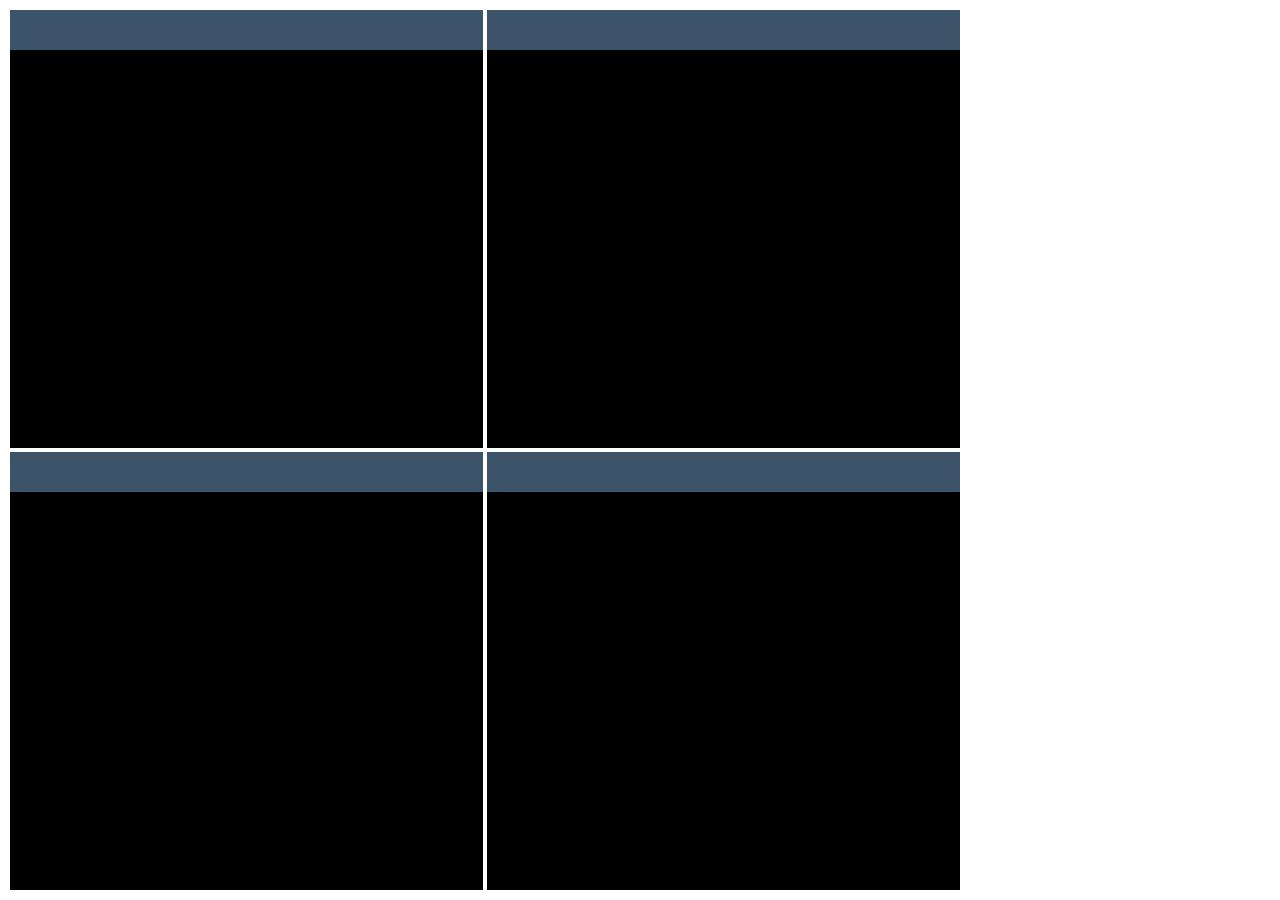
<file: web_demo_platform/index.html>
<!DOCTYPE html>
<html>
<head>
  <title>webrtc</title>
  <meta charset="utf-8">

  <link href="js/layui/css/layui.css" rel="stylesheet">
  <link href="index.css" rel="stylesheet">
  <script>
    let ZQLGLOBAL = {
      token:'',
      accessKey:'672439f1c3806207f0540f2d', // 修改成你自己的
      accessSecret:'62960c23-fe35-4449-8780-719ab3c7b9de',// 修改成你自己的
      serverIp: '192.168.1.88' ,// 修改成你自己的
      getDevices: `:9192/ks/proxy/device`,
      getSources: `:9192/ks/proxy/source`,
      subscribe: `:9192/stream/live/subscribe`,
      detect: `:9192/stream/attr`,
      sysArgs: `:9192/ks/proxy/system/args`,
      getToken:':9192/ks/proxy/user/token',
      resultTopic: 'ks/proxy/result/+',
      srs_server: 1935,
      srs_http_api: 1985,
      srs_http_server: 8080,
      websocket: 8083,
      detectSrsTimer:null
    }

    let ZQL_videosInfos = { 0: null, 1: null, 2: null, 3: null };
    let ZQL_playingSource = {
      0: null, 1: null, 2: null, 3: null,
      videoNum: 4,
      curposition: -1
    }
    let ZQL_sources = {};
  </script>
  <script type="text/javascript" src="js/crypto-js.js"></script>
  <script type="text/javascript" src="js/jquery-1.10.2.min.js"></script>
  <script type="text/javascript" src="js/jswebrtc.min.js"></script>
  <script type="text/javascript" src="js/mpegts.js"></script>
  <script type="text/javascript" src="js/mqtt.min.js"></script>
  <script type="text/javascript" src="js/layui/layui.js"></script>
  <script type="text/javascript" src="ZQL_common.js"></script>
</head>


<body>
  <div class="main-container">
    <div id="video-container" class="one-video">
      <div class="video-box">
        <div class="title-container" id="video-title1"></div>
        <video ref="video" muted id="video1" class="video-js" autoplay="autoplay" preload="auto"></video>
        <canvas class="canvas-shuju" id="canvas1"></canvas>
      </div>
    </div>
    <div class="right-container">
      <!-- <div class="btn-container">
        <i class="z-icon-onevideo" id="icon-oneviveo"></i>
        <i class="z-icon-fourvideo" id="icon-fourviveo"></i>
      </div> -->
      <div id="ZQL_source_tree"></div>
    </div>
  </div>

  <script type="text/javascript" src="index.js"></script>
</body>

</html>
</file>
<file: web_demo_platform/js/layui/css/layui.css>
blockquote,body,button,dd,div,dl,dt,form,h1,h2,h3,h4,h5,h6,input,li,ol,p,pre,td,textarea,th,ul{margin:0;padding:0;-webkit-tap-highlight-color:rgba(0,0,0,0)}a:active,a:hover{outline:0}img{display:inline-block;border:none;vertical-align:middle}li{list-style:none}table{border-collapse:collapse;border-spacing:0}h1,h2,h3,h4{font-weight:700}h5,h6{font-weight:500;font-size:100%}button,input,select,textarea{font-size:100%}button,input,optgroup,option,select,textarea{font-family:inherit;font-size:inherit;font-style:inherit;font-weight:inherit;outline:0}pre{white-space:pre-wrap;white-space:-moz-pre-wrap;white-space:-pre-wrap;white-space:-o-pre-wrap;word-wrap:break-word}body{line-height:1.6;color:#333;color:rgba(0,0,0,.85);font:14px Helvetica Neue,Helvetica,PingFang SC,Tahoma,Arial,sans-serif}hr{height:0;line-height:0;margin:10px 0;padding:0;border:none;border-bottom:1px solid #eee;clear:both;overflow:hidden;background:0 0}a{color:#333;text-decoration:none}a:hover{color:#777}a cite{font-style:normal;*cursor:pointer}.layui-border-box,.layui-border-box *{box-sizing:border-box}.layui-box,.layui-box *{box-sizing:content-box}.layui-clear{clear:both;*zoom:1}.layui-clear:after{content:'\20';clear:both;*zoom:1;display:block;height:0}.layui-clear-space{word-spacing:-5px}.layui-inline{position:relative;display:inline-block;*display:inline;*zoom:1;vertical-align:middle}.layui-edge{position:relative;display:inline-block;vertical-align:middle;width:0;height:0;border-width:6px;border-style:dashed;border-color:transparent;overflow:hidden}.layui-edge-top{top:-4px;border-bottom-color:#999;border-bottom-style:solid}.layui-edge-right{border-left-color:#999;border-left-style:solid}.layui-edge-bottom{top:2px;border-top-color:#999;border-top-style:solid}.layui-edge-left{border-right-color:#999;border-right-style:solid}.layui-elip{text-overflow:ellipsis;overflow:hidden;white-space:nowrap}.layui-disabled,.layui-icon,.layui-unselect{-moz-user-select:none;-webkit-user-select:none;-ms-user-select:none}.layui-disabled,.layui-disabled:hover{color:#d2d2d2!important;cursor:not-allowed!important}.layui-circle{border-radius:100%}.layui-show{display:block!important}.layui-hide{display:none!important}.layui-show-v{visibility:visible!important}.layui-hide-v{visibility:hidden!important}@font-face{font-family:layui-icon;src:url(../font/iconfont.eot?v=282);src:url(../font/iconfont.eot?v=282#iefix) format('embedded-opentype'),url(../font/iconfont.woff2?v=282) format('woff2'),url(../font/iconfont.woff?v=282) format('woff'),url(../font/iconfont.ttf?v=282) format('truetype'),url(../font/iconfont.svg?v=282#layui-icon) format('svg')}.layui-icon{font-family:layui-icon!important;font-size:16px;font-style:normal;-webkit-font-smoothing:antialiased;-moz-osx-font-smoothing:grayscale}.layui-icon-leaf:before{content:"\e701"}.layui-icon-folder:before{content:"\eabe"}.layui-icon-folder-open:before{content:"\eac1"}.layui-icon-gitee:before{content:"\e69b"}.layui-icon-github:before{content:"\e6a7"}.layui-icon-disabled:before{content:"\e6cc"}.layui-icon-moon:before{content:"\e6c2"}.layui-icon-error:before{content:"\e693"}.layui-icon-success:before{content:"\e697"}.layui-icon-question:before{content:"\e699"}.layui-icon-lock:before{content:"\e69a"}.layui-icon-eye:before{content:"\e695"}.layui-icon-eye-invisible:before{content:"\e696"}.layui-icon-backspace:before{content:"\e694"}.layui-icon-tips-fill:before{content:"\eb2e"}.layui-icon-test:before{content:"\e692"}.layui-icon-clear:before{content:"\e788"}.layui-icon-heart-fill:before{content:"\e68f"}.layui-icon-light:before{content:"\e748"}.layui-icon-music:before{content:"\e690"}.layui-icon-time:before{content:"\e68d"}.layui-icon-ie:before{content:"\e7bb"}.layui-icon-firefox:before{content:"\e686"}.layui-icon-at:before{content:"\e687"}.layui-icon-bluetooth:before{content:"\e689"}.layui-icon-chrome:before{content:"\e68a"}.layui-icon-edge:before{content:"\e68b"}.layui-icon-heart:before{content:"\e68c"}.layui-icon-key:before{content:"\e683"}.layui-icon-android:before{content:"\e684"}.layui-icon-mike:before{content:"\e6dc"}.layui-icon-mute:before{content:"\e685"}.layui-icon-gift:before{content:"\e627"}.layui-icon-windows:before{content:"\e67f"}.layui-icon-ios:before{content:"\e680"}.layui-icon-logout:before{content:"\e682"}.layui-icon-wifi:before{content:"\e7e0"}.layui-icon-rss:before{content:"\e808"}.layui-icon-email:before{content:"\e618"}.layui-icon-reduce-circle:before{content:"\e616"}.layui-icon-transfer:before{content:"\e691"}.layui-icon-service:before{content:"\e626"}.layui-icon-addition:before{content:"\e624"}.layui-icon-subtraction:before{content:"\e67e"}.layui-icon-slider:before{content:"\e714"}.layui-icon-print:before{content:"\e66d"}.layui-icon-export:before{content:"\e67d"}.layui-icon-cols:before{content:"\e610"}.layui-icon-screen-full:before{content:"\e622"}.layui-icon-screen-restore:before{content:"\e758"}.layui-icon-rate-half:before{content:"\e6c9"}.layui-icon-rate-solid:before{content:"\e67a"}.layui-icon-rate:before{content:"\e67b"}.layui-icon-cellphone:before{content:"\e678"}.layui-icon-vercode:before{content:"\e679"}.layui-icon-login-weibo:before{content:"\e675"}.layui-icon-login-qq:before{content:"\e676"}.layui-icon-login-wechat:before{content:"\e677"}.layui-icon-username:before{content:"\e66f"}.layui-icon-password:before{content:"\e673"}.layui-icon-refresh-3:before{content:"\e9aa"}.layui-icon-auz:before{content:"\e672"}.layui-icon-shrink-right:before{content:"\e668"}.layui-icon-spread-left:before{content:"\e66b"}.layui-icon-snowflake:before{content:"\e6b1"}.layui-icon-tips:before{content:"\e702"}.layui-icon-note:before{content:"\e66e"}.layui-icon-senior:before{content:"\e674"}.layui-icon-refresh-1:before{content:"\e666"}.layui-icon-refresh:before{content:"\e669"}.layui-icon-flag:before{content:"\e66c"}.layui-icon-theme:before{content:"\e66a"}.layui-icon-notice:before{content:"\e667"}.layui-icon-console:before{content:"\e665"}.layui-icon-website:before{content:"\e7ae"}.layui-icon-face-surprised:before{content:"\e664"}.layui-icon-set:before{content:"\e716"}.layui-icon-template:before{content:"\e663"}.layui-icon-app:before{content:"\e653"}.layui-icon-template-1:before{content:"\e656"}.layui-icon-home:before{content:"\e68e"}.layui-icon-female:before{content:"\e661"}.layui-icon-male:before{content:"\e662"}.layui-icon-tread:before{content:"\e6c5"}.layui-icon-praise:before{content:"\e6c6"}.layui-icon-rmb:before{content:"\e65e"}.layui-icon-more:before{content:"\e65f"}.layui-icon-camera:before{content:"\e660"}.layui-icon-cart-simple:before{content:"\e698"}.layui-icon-face-cry:before{content:"\e69c"}.layui-icon-face-smile:before{content:"\e6af"}.layui-icon-survey:before{content:"\e6b2"}.layui-icon-read:before{content:"\e705"}.layui-icon-location:before{content:"\e715"}.layui-icon-dollar:before{content:"\e659"}.layui-icon-diamond:before{content:"\e735"}.layui-icon-return:before{content:"\e65c"}.layui-icon-camera-fill:before{content:"\e65d"}.layui-icon-fire:before{content:"\e756"}.layui-icon-more-vertical:before{content:"\e671"}.layui-icon-cart:before{content:"\e657"}.layui-icon-star-fill:before{content:"\e658"}.layui-icon-prev:before{content:"\e65a"}.layui-icon-next:before{content:"\e65b"}.layui-icon-upload:before{content:"\e67c"}.layui-icon-upload-drag:before{content:"\e681"}.layui-icon-user:before{content:"\e770"}.layui-icon-file-b:before{content:"\e655"}.layui-icon-component:before{content:"\e857"}.layui-icon-find-fill:before{content:"\e670"}.layui-icon-loading:before{content:"\e63d"}.layui-icon-loading-1:before{content:"\e63e"}.layui-icon-add-1:before{content:"\e654"}.layui-icon-pause:before{content:"\e651"}.layui-icon-play:before{content:"\e652"}.layui-icon-video:before{content:"\e6ed"}.layui-icon-headset:before{content:"\e6fc"}.layui-icon-voice:before{content:"\e688"}.layui-icon-speaker:before{content:"\e645"}.layui-icon-fonts-del:before{content:"\e64f"}.layui-icon-fonts-html:before{content:"\e64b"}.layui-icon-fonts-code:before{content:"\e64e"}.layui-icon-fonts-strong:before{content:"\e62b"}.layui-icon-unlink:before{content:"\e64d"}.layui-icon-picture:before{content:"\e64a"}.layui-icon-link:before{content:"\e64c"}.layui-icon-face-smile-b:before{content:"\e650"}.layui-icon-align-center:before{content:"\e647"}.layui-icon-align-right:before{content:"\e648"}.layui-icon-align-left:before{content:"\e649"}.layui-icon-fonts-u:before{content:"\e646"}.layui-icon-fonts-i:before{content:"\e644"}.layui-icon-tabs:before{content:"\e62a"}.layui-icon-circle:before{content:"\e63f"}.layui-icon-radio:before{content:"\e643"}.layui-icon-share:before{content:"\e641"}.layui-icon-edit:before{content:"\e642"}.layui-icon-delete:before{content:"\e640"}.layui-icon-engine:before{content:"\e628"}.layui-icon-chart-screen:before{content:"\e629"}.layui-icon-chart:before{content:"\e62c"}.layui-icon-table:before{content:"\e62d"}.layui-icon-tree:before{content:"\e62e"}.layui-icon-upload-circle:before{content:"\e62f"}.layui-icon-templeate-1:before{content:"\e630"}.layui-icon-util:before{content:"\e631"}.layui-icon-layouts:before{content:"\e632"}.layui-icon-prev-circle:before{content:"\e633"}.layui-icon-carousel:before{content:"\e634"}.layui-icon-code-circle:before{content:"\e635"}.layui-icon-water:before{content:"\e636"}.layui-icon-date:before{content:"\e637"}.layui-icon-layer:before{content:"\e638"}.layui-icon-fonts-clear:before{content:"\e639"}.layui-icon-dialogue:before{content:"\e63a"}.layui-icon-cellphone-fine:before{content:"\e63b"}.layui-icon-form:before{content:"\e63c"}.layui-icon-file:before{content:"\e621"}.layui-icon-triangle-r:before{content:"\e623"}.layui-icon-triangle-d:before{content:"\e625"}.layui-icon-set-sm:before{content:"\e620"}.layui-icon-add-circle:before{content:"\e61f"}.layui-icon-layim-download:before{content:"\e61e"}.layui-icon-layim-uploadfile:before{content:"\e61d"}.layui-icon-404:before{content:"\e61c"}.layui-icon-about:before{content:"\e60b"}.layui-icon-layim-theme:before{content:"\e61b"}.layui-icon-down:before{content:"\e61a"}.layui-icon-up:before{content:"\e619"}.layui-icon-circle-dot:before{content:"\e617"}.layui-icon-set-fill:before{content:"\e614"}.layui-icon-search:before{content:"\e615"}.layui-icon-friends:before{content:"\e612"}.layui-icon-group:before{content:"\e613"}.layui-icon-reply-fill:before{content:"\e611"}.layui-icon-menu-fill:before{content:"\e60f"}.layui-icon-face-smile-fine:before{content:"\e60c"}.layui-icon-picture-fine:before{content:"\e60d"}.layui-icon-log:before{content:"\e60e"}.layui-icon-list:before{content:"\e60a"}.layui-icon-release:before{content:"\e609"}.layui-icon-add-circle-fine:before{content:"\e608"}.layui-icon-ok:before{content:"\e605"}.layui-icon-help:before{content:"\e607"}.layui-icon-chat:before{content:"\e606"}.layui-icon-top:before{content:"\e604"}.layui-icon-right:before{content:"\e602"}.layui-icon-left:before{content:"\e603"}.layui-icon-star:before{content:"\e600"}.layui-icon-download-circle:before{content:"\e601"}.layui-icon-close:before{content:"\1006"}.layui-icon-close-fill:before{content:"\1007"}.layui-icon-ok-circle:before{content:"\1005"}.layui-main{position:relative;width:1160px;margin:0 auto}.layui-header{position:relative;z-index:1000;height:60px}.layui-header a:hover{transition:all .5s;-webkit-transition:all .5s}.layui-side{position:fixed;left:0;top:0;bottom:0;z-index:999;width:200px;overflow-x:hidden}.layui-side-scroll{position:relative;width:220px;height:100%;overflow-x:hidden}.layui-body{position:relative;left:200px;right:0;top:0;bottom:0;z-index:900;width:auto;box-sizing:border-box}.layui-layout-body{overflow-x:hidden}.layui-layout-admin .layui-header{position:fixed;top:0;left:0;right:0;background-color:#23292e}.layui-layout-admin .layui-side{top:60px;width:200px;overflow-x:hidden}.layui-layout-admin .layui-body{position:absolute;top:60px;padding-bottom:44px}.layui-layout-admin .layui-main{width:auto;margin:0 15px}.layui-layout-admin .layui-footer{position:fixed;left:200px;right:0;bottom:0;z-index:990;height:44px;line-height:44px;padding:0 15px;box-shadow:-1px 0 4px rgb(0 0 0 / 12%);background-color:#fafafa}.layui-layout-admin .layui-logo{position:absolute;left:0;top:0;width:200px;height:100%;line-height:60px;text-align:center;color:#16baaa;font-size:16px;box-shadow:0 1px 2px 0 rgb(0 0 0 / 15%)}.layui-layout-admin .layui-header .layui-nav{background:0 0}.layui-layout-left{position:absolute!important;left:200px;top:0}.layui-layout-right{position:absolute!important;right:0;top:0}.layui-container{position:relative;margin:0 auto;box-sizing:border-box}.layui-fluid{position:relative;margin:0 auto;padding:0 15px}.layui-row:after,.layui-row:before{content:"";display:block;clear:both}.layui-col-lg1,.layui-col-lg10,.layui-col-lg11,.layui-col-lg12,.layui-col-lg2,.layui-col-lg3,.layui-col-lg4,.layui-col-lg5,.layui-col-lg6,.layui-col-lg7,.layui-col-lg8,.layui-col-lg9,.layui-col-md1,.layui-col-md10,.layui-col-md11,.layui-col-md12,.layui-col-md2,.layui-col-md3,.layui-col-md4,.layui-col-md5,.layui-col-md6,.layui-col-md7,.layui-col-md8,.layui-col-md9,.layui-col-sm1,.layui-col-sm10,.layui-col-sm11,.layui-col-sm12,.layui-col-sm2,.layui-col-sm3,.layui-col-sm4,.layui-col-sm5,.layui-col-sm6,.layui-col-sm7,.layui-col-sm8,.layui-col-sm9,.layui-col-xl1,.layui-col-xl10,.layui-col-xl11,.layui-col-xl12,.layui-col-xl2,.layui-col-xl3,.layui-col-xl4,.layui-col-xl5,.layui-col-xl6,.layui-col-xl7,.layui-col-xl8,.layui-col-xl9,.layui-col-xs1,.layui-col-xs10,.layui-col-xs11,.layui-col-xs12,.layui-col-xs2,.layui-col-xs3,.layui-col-xs4,.layui-col-xs5,.layui-col-xs6,.layui-col-xs7,.layui-col-xs8,.layui-col-xs9{position:relative;display:block;box-sizing:border-box}.layui-col-xs1,.layui-col-xs10,.layui-col-xs11,.layui-col-xs12,.layui-col-xs2,.layui-col-xs3,.layui-col-xs4,.layui-col-xs5,.layui-col-xs6,.layui-col-xs7,.layui-col-xs8,.layui-col-xs9{float:left}.layui-col-xs1{width:8.33333333%}.layui-col-xs2{width:16.66666667%}.layui-col-xs3{width:25%}.layui-col-xs4{width:33.33333333%}.layui-col-xs5{width:41.66666667%}.layui-col-xs6{width:50%}.layui-col-xs7{width:58.33333333%}.layui-col-xs8{width:66.66666667%}.layui-col-xs9{width:75%}.layui-col-xs10{width:83.33333333%}.layui-col-xs11{width:91.66666667%}.layui-col-xs12{width:100%}.layui-col-xs-offset1{margin-left:8.33333333%}.layui-col-xs-offset2{margin-left:16.66666667%}.layui-col-xs-offset3{margin-left:25%}.layui-col-xs-offset4{margin-left:33.33333333%}.layui-col-xs-offset5{margin-left:41.66666667%}.layui-col-xs-offset6{margin-left:50%}.layui-col-xs-offset7{margin-left:58.33333333%}.layui-col-xs-offset8{margin-left:66.66666667%}.layui-col-xs-offset9{margin-left:75%}.layui-col-xs-offset10{margin-left:83.33333333%}.layui-col-xs-offset11{margin-left:91.66666667%}.layui-col-xs-offset12{margin-left:100%}@media screen and (max-width:767.98px){.layui-container{padding:0 15px}.layui-hide-xs{display:none!important}.layui-show-xs-block{display:block!important}.layui-show-xs-inline{display:inline!important}.layui-show-xs-inline-block{display:inline-block!important}}@media screen and (min-width:768px){.layui-container{width:720px}.layui-hide-sm{display:none!important}.layui-show-sm-block{display:block!important}.layui-show-sm-inline{display:inline!important}.layui-show-sm-inline-block{display:inline-block!important}.layui-col-sm1,.layui-col-sm10,.layui-col-sm11,.layui-col-sm12,.layui-col-sm2,.layui-col-sm3,.layui-col-sm4,.layui-col-sm5,.layui-col-sm6,.layui-col-sm7,.layui-col-sm8,.layui-col-sm9{float:left}.layui-col-sm1{width:8.33333333%}.layui-col-sm2{width:16.66666667%}.layui-col-sm3{width:25%}.layui-col-sm4{width:33.33333333%}.layui-col-sm5{width:41.66666667%}.layui-col-sm6{width:50%}.layui-col-sm7{width:58.33333333%}.layui-col-sm8{width:66.66666667%}.layui-col-sm9{width:75%}.layui-col-sm10{width:83.33333333%}.layui-col-sm11{width:91.66666667%}.layui-col-sm12{width:100%}.layui-col-sm-offset1{margin-left:8.33333333%}.layui-col-sm-offset2{margin-left:16.66666667%}.layui-col-sm-offset3{margin-left:25%}.layui-col-sm-offset4{margin-left:33.33333333%}.layui-col-sm-offset5{margin-left:41.66666667%}.layui-col-sm-offset6{margin-left:50%}.layui-col-sm-offset7{margin-left:58.33333333%}.layui-col-sm-offset8{margin-left:66.66666667%}.layui-col-sm-offset9{margin-left:75%}.layui-col-sm-offset10{margin-left:83.33333333%}.layui-col-sm-offset11{margin-left:91.66666667%}.layui-col-sm-offset12{margin-left:100%}}@media screen and (min-width:992px){.layui-container{width:960px}.layui-hide-md{display:none!important}.layui-show-md-block{display:block!important}.layui-show-md-inline{display:inline!important}.layui-show-md-inline-block{display:inline-block!important}.layui-col-md1,.layui-col-md10,.layui-col-md11,.layui-col-md12,.layui-col-md2,.layui-col-md3,.layui-col-md4,.layui-col-md5,.layui-col-md6,.layui-col-md7,.layui-col-md8,.layui-col-md9{float:left}.layui-col-md1{width:8.33333333%}.layui-col-md2{width:16.66666667%}.layui-col-md3{width:25%}.layui-col-md4{width:33.33333333%}.layui-col-md5{width:41.66666667%}.layui-col-md6{width:50%}.layui-col-md7{width:58.33333333%}.layui-col-md8{width:66.66666667%}.layui-col-md9{width:75%}.layui-col-md10{width:83.33333333%}.layui-col-md11{width:91.66666667%}.layui-col-md12{width:100%}.layui-col-md-offset1{margin-left:8.33333333%}.layui-col-md-offset2{margin-left:16.66666667%}.layui-col-md-offset3{margin-left:25%}.layui-col-md-offset4{margin-left:33.33333333%}.layui-col-md-offset5{margin-left:41.66666667%}.layui-col-md-offset6{margin-left:50%}.layui-col-md-offset7{margin-left:58.33333333%}.layui-col-md-offset8{margin-left:66.66666667%}.layui-col-md-offset9{margin-left:75%}.layui-col-md-offset10{margin-left:83.33333333%}.layui-col-md-offset11{margin-left:91.66666667%}.layui-col-md-offset12{margin-left:100%}}@media screen and (min-width:1200px){.layui-container{width:1150px}.layui-hide-lg{display:none!important}.layui-show-lg-block{display:block!important}.layui-show-lg-inline{display:inline!important}.layui-show-lg-inline-block{display:inline-block!important}.layui-col-lg1,.layui-col-lg10,.layui-col-lg11,.layui-col-lg12,.layui-col-lg2,.layui-col-lg3,.layui-col-lg4,.layui-col-lg5,.layui-col-lg6,.layui-col-lg7,.layui-col-lg8,.layui-col-lg9{float:left}.layui-col-lg1{width:8.33333333%}.layui-col-lg2{width:16.66666667%}.layui-col-lg3{width:25%}.layui-col-lg4{width:33.33333333%}.layui-col-lg5{width:41.66666667%}.layui-col-lg6{width:50%}.layui-col-lg7{width:58.33333333%}.layui-col-lg8{width:66.66666667%}.layui-col-lg9{width:75%}.layui-col-lg10{width:83.33333333%}.layui-col-lg11{width:91.66666667%}.layui-col-lg12{width:100%}.layui-col-lg-offset1{margin-left:8.33333333%}.layui-col-lg-offset2{margin-left:16.66666667%}.layui-col-lg-offset3{margin-left:25%}.layui-col-lg-offset4{margin-left:33.33333333%}.layui-col-lg-offset5{margin-left:41.66666667%}.layui-col-lg-offset6{margin-left:50%}.layui-col-lg-offset7{margin-left:58.33333333%}.layui-col-lg-offset8{margin-left:66.66666667%}.layui-col-lg-offset9{margin-left:75%}.layui-col-lg-offset10{margin-left:83.33333333%}.layui-col-lg-offset11{margin-left:91.66666667%}.layui-col-lg-offset12{margin-left:100%}}@media screen and (min-width:1400px){.layui-container{width:1330px}.layui-hide-xl{display:none!important}.layui-show-xl-block{display:block!important}.layui-show-xl-inline{display:inline!important}.layui-show-xl-inline-block{display:inline-block!important}.layui-col-xl1,.layui-col-xl10,.layui-col-xl11,.layui-col-xl12,.layui-col-xl2,.layui-col-xl3,.layui-col-xl4,.layui-col-xl5,.layui-col-xl6,.layui-col-xl7,.layui-col-xl8,.layui-col-xl9{float:left}.layui-col-xl1{width:8.33333333%}.layui-col-xl2{width:16.66666667%}.layui-col-xl3{width:25%}.layui-col-xl4{width:33.33333333%}.layui-col-xl5{width:41.66666667%}.layui-col-xl6{width:50%}.layui-col-xl7{width:58.33333333%}.layui-col-xl8{width:66.66666667%}.layui-col-xl9{width:75%}.layui-col-xl10{width:83.33333333%}.layui-col-xl11{width:91.66666667%}.layui-col-xl12{width:100%}.layui-col-xl-offset1{margin-left:8.33333333%}.layui-col-xl-offset2{margin-left:16.66666667%}.layui-col-xl-offset3{margin-left:25%}.layui-col-xl-offset4{margin-left:33.33333333%}.layui-col-xl-offset5{margin-left:41.66666667%}.layui-col-xl-offset6{margin-left:50%}.layui-col-xl-offset7{margin-left:58.33333333%}.layui-col-xl-offset8{margin-left:66.66666667%}.layui-col-xl-offset9{margin-left:75%}.layui-col-xl-offset10{margin-left:83.33333333%}.layui-col-xl-offset11{margin-left:91.66666667%}.layui-col-xl-offset12{margin-left:100%}}.layui-col-space1{margin:-.5px}.layui-col-space1>*{padding:.5px}.layui-col-space2{margin:-1px}.layui-col-space2>*{padding:1px}.layui-col-space4{margin:-2px}.layui-col-space4>*{padding:2px}.layui-col-space5{margin:-2.5px}.layui-col-space5>*{padding:2.5px}.layui-col-space6{margin:-3px}.layui-col-space6>*{padding:3px}.layui-col-space8{margin:-4px}.layui-col-space8>*{padding:4px}.layui-col-space10{margin:-5px}.layui-col-space10>*{padding:5px}.layui-col-space12{margin:-6px}.layui-col-space12>*{padding:6px}.layui-col-space14{margin:-7px}.layui-col-space14>*{padding:7px}.layui-col-space15{margin:-7.5px}.layui-col-space15>*{padding:7.5px}.layui-col-space16{margin:-8px}.layui-col-space16>*{padding:8px}.layui-col-space18{margin:-9px}.layui-col-space18>*{padding:9px}.layui-col-space20{margin:-10px}.layui-col-space20>*{padding:10px}.layui-col-space22{margin:-11px}.layui-col-space22>*{padding:11px}.layui-col-space24{margin:-12px}.layui-col-space24>*{padding:12px}.layui-col-space25{margin:-12.5px}.layui-col-space25>*{padding:12.5px}.layui-col-space26{margin:-13px}.layui-col-space26>*{padding:13px}.layui-col-space28{margin:-14px}.layui-col-space28>*{padding:14px}.layui-col-space30{margin:-15px}.layui-col-space30>*{padding:15px}.layui-col-space32{margin:-16px}.layui-col-space32>*{padding:16px}.layui-padding-1{padding:4px!important}.layui-padding-2{padding:8px!important}.layui-padding-3{padding:16px!important}.layui-padding-4{padding:32px!important}.layui-padding-5{padding:48px!important}.layui-margin-1{margin:4px!important}.layui-margin-2{margin:8px!important}.layui-margin-3{margin:16px!important}.layui-margin-4{margin:32px!important}.layui-margin-5{margin:48px!important}.layui-btn,.layui-input,.layui-select,.layui-textarea,.layui-upload-button{outline:0;-webkit-appearance:none;transition:all .3s;-webkit-transition:all .3s;box-sizing:border-box}.layui-elem-quote{margin-bottom:10px;padding:15px;line-height:1.8;border-left:5px solid #16b777;border-radius:0 2px 2px 0;background-color:#fafafa}.layui-quote-nm{border-style:solid;border-width:1px;border-left-width:5px;background:0 0}.layui-elem-field{margin-bottom:10px;padding:0;border-width:1px;border-style:solid}.layui-elem-field legend{margin-left:20px;padding:0 10px;font-size:20px}.layui-field-title{margin:16px 0;border-width:0;border-top-width:1px}.layui-field-box{padding:15px}.layui-field-title .layui-field-box{padding:10px 0}.layui-progress{position:relative;height:6px;border-radius:20px;background-color:#eee}.layui-progress-bar{position:absolute;left:0;top:0;width:0;max-width:100%;height:6px;border-radius:20px;text-align:right;background-color:#16b777;transition:all .3s;-webkit-transition:all .3s}.layui-progress-big,.layui-progress-big .layui-progress-bar{height:18px;line-height:18px}.layui-progress-text{position:relative;top:-20px;line-height:18px;font-size:12px;color:#5f5f5f}.layui-progress-big .layui-progress-text{position:static;padding:0 10px;color:#fff}.layui-collapse{border-width:1px;border-style:solid;border-radius:2px}.layui-colla-content,.layui-colla-item{border-top-width:1px;border-top-style:solid}.layui-colla-item:first-child{border-top:none}.layui-colla-title{position:relative;height:42px;line-height:42px;padding:0 15px 0 35px;color:#333;background-color:#fafafa;cursor:pointer;font-size:14px;overflow:hidden}.layui-colla-content{display:none;padding:10px 15px;line-height:1.6;color:#5f5f5f}.layui-colla-icon{position:absolute;left:15px;top:0;font-size:14px}.layui-card{margin-bottom:15px;border-radius:2px;background-color:#fff;box-shadow:0 1px 2px 0 rgba(0,0,0,.05)}.layui-card:last-child{margin-bottom:0}.layui-card-header{position:relative;height:42px;line-height:42px;padding:0 15px;border-bottom:1px solid #f8f8f8;color:#333;border-radius:2px 2px 0 0;font-size:14px}.layui-card-body{position:relative;padding:10px 15px;line-height:24px}.layui-card-body[pad15]{padding:15px}.layui-card-body[pad20]{padding:20px}.layui-card-body .layui-table{margin:5px 0}.layui-card .layui-tab{margin:0}.layui-panel{position:relative;border-width:1px;border-style:solid;border-radius:2px;box-shadow:1px 1px 4px rgb(0 0 0 / 8%);background-color:#fff;color:#5f5f5f}.layui-panel-window{position:relative;padding:15px;border-radius:0;border-top:5px solid #eee;background-color:#fff}.layui-auxiliar-moving{position:fixed;left:0;right:0;top:0;bottom:0;width:100%;height:100%;background:0 0;z-index:9999999999;-moz-user-select:none;-webkit-user-select:none;-ms-user-select:none;user-select:none}.layui-scrollbar-hide{overflow:hidden!important}.layui-bg-red{background-color:#ff5722!important;color:#fff!important}.layui-bg-orange{background-color:#ffb800!important;color:#fff!important}.layui-bg-green{background-color:#16baaa!important;color:#fff!important}.layui-bg-cyan{background-color:#2f4056!important;color:#fff!important}.layui-bg-blue{background-color:#1e9fff!important;color:#fff!important}.layui-bg-purple{background-color:#a233c6!important;color:#fff!important}.layui-bg-black{background-color:#2f363c!important;color:#fff!important}.layui-bg-gray{background-color:#fafafa!important;color:#5f5f5f!important}.layui-badge-rim,.layui-border,.layui-colla-content,.layui-colla-item,.layui-collapse,.layui-elem-field,.layui-form-pane .layui-form-item[pane],.layui-form-pane .layui-form-label,.layui-input,.layui-input-split,.layui-panel,.layui-quote-nm,.layui-select,.layui-tab-bar,.layui-tab-card,.layui-tab-title,.layui-tab-title .layui-this:after,.layui-textarea{border-color:#eee}.layui-border{border-width:1px;border-style:solid;color:#5f5f5f!important}.layui-border-red{border-width:1px;border-style:solid;border-color:#ff5722!important;color:#ff5722!important}.layui-border-orange{border-width:1px;border-style:solid;border-color:#ffb800!important;color:#ffb800!important}.layui-border-green{border-width:1px;border-style:solid;border-color:#16baaa!important;color:#16baaa!important}.layui-border-cyan{border-width:1px;border-style:solid;border-color:#2f4056!important;color:#2f4056!important}.layui-border-blue{border-width:1px;border-style:solid;border-color:#1e9fff!important;color:#1e9fff!important}.layui-border-purple{border-width:1px;border-style:solid;border-color:#a233c6!important;color:#a233c6!important}.layui-border-black{border-width:1px;border-style:solid;border-color:#2f363c!important;color:#2f363c!important}hr.layui-border-black,hr.layui-border-blue,hr.layui-border-cyan,hr.layui-border-green,hr.layui-border-orange,hr.layui-border-purple,hr.layui-border-red{border-width:0 0 1px}.layui-timeline-item:before{background-color:#eee}.layui-text{line-height:1.8;font-size:14px}.layui-text h1,.layui-text h2,.layui-text h3,.layui-text h4,.layui-text h5,.layui-text h6{color:#3a3a3a}.layui-text h1{font-size:32px}.layui-text h2{font-size:24px}.layui-text h3{font-size:18px}.layui-text h4{font-size:16px}.layui-text h5{font-size:14px}.layui-text h6{font-size:13px}.layui-text ol,.layui-text ul{padding-left:15px}.layui-text ul li{margin-top:5px;list-style-type:disc}.layui-text ol li{margin-top:5px;list-style-type:decimal}.layui-text-em,.layui-word-aux{color:#999!important;padding-left:5px!important;padding-right:5px!important}.layui-text p{margin:15px 0}.layui-text p:first-child{margin-top:0}.layui-text p:last-child{margin-bottom:0}.layui-text a:not(.layui-btn){color:#01aaed}.layui-text a:not(.layui-btn):hover{text-decoration:underline}.layui-text blockquote:not(.layui-elem-quote){padding:5px 15px;border-left:5px solid #eee}.layui-text pre>code:not(.layui-code){padding:15px;font-family:"Courier New",Consolas,"Lucida Console"}.layui-font-12{font-size:12px!important}.layui-font-13{font-size:13px!important}.layui-font-14{font-size:14px!important}.layui-font-16{font-size:16px!important}.layui-font-18{font-size:18px!important}.layui-font-20{font-size:20px!important}.layui-font-22{font-size:22px!important}.layui-font-24{font-size:24px!important}.layui-font-26{font-size:26px!important}.layui-font-28{font-size:28px!important}.layui-font-30{font-size:30px!important}.layui-font-32{font-size:32px!important}.layui-font-red{color:#ff5722!important}.layui-font-orange{color:#ffb800!important}.layui-font-green{color:#16baaa!important}.layui-font-cyan{color:#2f4056!important}.layui-font-blue{color:#01aaed!important}.layui-font-purple{color:#a233c6!important}.layui-font-black{color:#000!important}.layui-font-gray{color:#c2c2c2!important}.layui-btn{display:inline-block;vertical-align:middle;height:38px;line-height:38px;border:1px solid transparent;padding:0 18px;background-color:#16baaa;color:#fff;white-space:nowrap;text-align:center;font-size:14px;border-radius:2px;cursor:pointer;-moz-user-select:none;-webkit-user-select:none;-ms-user-select:none}.layui-btn:hover{opacity:.8;filter:alpha(opacity=80);color:#fff}.layui-btn:active{opacity:1;filter:alpha(opacity=100)}.layui-btn+.layui-btn{margin-left:10px}.layui-btn-container{word-spacing:-5px}.layui-btn-container .layui-btn{margin-right:10px;margin-bottom:10px;word-spacing:normal}.layui-btn-container .layui-btn+.layui-btn{margin-left:0}.layui-table .layui-btn-container .layui-btn{margin-bottom:9px}.layui-btn-radius{border-radius:100px}.layui-btn .layui-icon{padding:0 2px;vertical-align:middle\0;vertical-align:bottom}.layui-btn-primary{border-color:#d2d2d2;background:0 0;color:#5f5f5f}.layui-btn-primary:hover{border-color:#16baaa;color:#333}.layui-btn-normal{background-color:#1e9fff}.layui-btn-warm{background-color:#ffb800}.layui-btn-danger{background-color:#ff5722}.layui-btn-checked{background-color:#16b777}.layui-btn-disabled,.layui-btn-disabled:active,.layui-btn-disabled:hover{border-color:#eee!important;background-color:#fbfbfb!important;color:#d2d2d2!important;cursor:not-allowed!important;opacity:1}.layui-btn-lg{height:44px;line-height:44px;padding:0 25px;font-size:16px}.layui-btn-sm{height:30px;line-height:30px;padding:0 10px;font-size:12px}.layui-btn-xs{height:22px;line-height:22px;padding:0 5px;font-size:12px}.layui-btn-xs i{font-size:12px!important}.layui-btn-group{display:inline-block;vertical-align:middle;font-size:0}.layui-btn-group .layui-btn{margin-left:0!important;margin-right:0!important;border-left:1px solid rgba(255,255,255,.5);border-radius:0}.layui-btn-group .layui-btn-primary{border-left:none}.layui-btn-group .layui-btn-primary:hover{border-color:#d2d2d2;color:#16baaa}.layui-btn-group .layui-btn:first-child{border-left:none;border-radius:2px 0 0 2px}.layui-btn-group .layui-btn-primary:first-child{border-left:1px solid #d2d2d2}.layui-btn-group .layui-btn:last-child{border-radius:0 2px 2px 0}.layui-btn-group .layui-btn+.layui-btn{margin-left:0}.layui-btn-group+.layui-btn-group{margin-left:10px}.layui-btn-fluid{width:100%}.layui-input,.layui-select,.layui-textarea{height:38px;line-height:1.3;line-height:38px\9;border-width:1px;border-style:solid;background-color:#fff;color:rgba(0,0,0,.85);border-radius:2px}.layui-input::-webkit-input-placeholder,.layui-select::-webkit-input-placeholder,.layui-textarea::-webkit-input-placeholder{line-height:1.3}.layui-input,.layui-textarea{display:block;width:100%;padding-left:10px}.layui-input:hover,.layui-textarea:hover{border-color:#d2d2d2!important}.layui-input:focus,.layui-textarea:focus{border-color:#16b777!important;box-shadow:0 0 0 3px rgba(22,183,119,.08)}.layui-textarea{position:relative;min-height:100px;height:auto;line-height:20px;padding:6px 10px;resize:vertical}.layui-input[disabled],.layui-textarea[disabled]{background-color:#fafafa}.layui-select{padding:0 10px}.layui-form input[type=checkbox],.layui-form input[type=radio],.layui-form select{display:none}.layui-form [lay-ignore]{display:initial}.layui-form-item{position:relative;margin-bottom:15px;clear:both;*zoom:1}.layui-form-item:after{content:'\20';clear:both;*zoom:1;display:block;height:0}.layui-form-label{position:relative;float:left;display:block;padding:9px 15px;width:80px;font-weight:400;line-height:20px;text-align:right}.layui-form-label-col{display:block;float:none;padding:9px 0;line-height:20px;text-align:left}.layui-form-item .layui-inline{margin-bottom:5px;margin-right:10px}.layui-input-block,.layui-input-inline{position:relative}.layui-input-block{margin-left:110px;min-height:36px}.layui-input-inline{display:inline-block;vertical-align:middle}.layui-form-item .layui-input-inline{float:left;width:190px;margin-right:10px}.layui-form-text .layui-input-inline{width:auto}.layui-form-mid{position:relative;float:left;display:block;padding:9px 0!important;line-height:20px;margin-right:10px}.layui-form-danger+.layui-form-select .layui-input,.layui-form-danger:focus{border-color:#ff5722!important;box-shadow:0 0 0 3px rgba(255,87,34,.08)}.layui-input-prefix,.layui-input-split,.layui-input-suffix,.layui-input-suffix .layui-input-affix{position:absolute;right:0;top:0;padding:0 10px;width:35px;height:100%;text-align:center;transition:all .3s;box-sizing:border-box}.layui-input-prefix{left:0;border-radius:2px 0 0 2px}.layui-input-suffix{right:0;border-radius:0 2px 2px 0}.layui-input-split{border-width:1px;border-style:solid}.layui-input-prefix .layui-icon,.layui-input-split .layui-icon,.layui-input-suffix .layui-icon{position:relative;font-size:16px;color:#5f5f5f;transition:all .3s}.layui-input-group{position:relative;display:table;box-sizing:border-box}.layui-input-group>*{display:table-cell;vertical-align:middle;position:relative}.layui-input-group .layui-input{padding-right:15px}.layui-input-group>.layui-input-prefix{width:auto;border-right:0}.layui-input-group>.layui-input-suffix{width:auto;border-left:0}.layui-input-group .layui-input-split{white-space:nowrap}.layui-input-wrap{position:relative;line-height:38px}.layui-input-wrap .layui-input{padding-right:35px}.layui-input-wrap .layui-input::-ms-clear,.layui-input-wrap .layui-input::-ms-reveal{display:none}.layui-input-wrap .layui-input-prefix+.layui-input,.layui-input-wrap .layui-input-prefix~* .layui-input{padding-left:35px}.layui-input-wrap .layui-input-split+.layui-input,.layui-input-wrap .layui-input-split~* .layui-input{padding-left:45px}.layui-input-wrap .layui-input-prefix~.layui-form-select{position:static}.layui-input-wrap .layui-input-prefix,.layui-input-wrap .layui-input-split,.layui-input-wrap .layui-input-suffix{pointer-events:none}.layui-input-wrap .layui-input:hover+.layui-input-split{border-color:#d2d2d2}.layui-input-wrap .layui-input:focus+.layui-input-split{border-color:#16b777}.layui-input-wrap .layui-input.layui-form-danger:focus+.layui-input-split{border-color:#ff5722}.layui-input-wrap .layui-input-prefix.layui-input-split{border-width:0;border-right-width:1px}.layui-input-wrap .layui-input-suffix.layui-input-split{border-width:0;border-left-width:1px}.layui-input-affix{line-height:38px}.layui-input-suffix .layui-input-affix{right:auto;left:-35px}.layui-input-affix .layui-icon{color:rgba(0,0,0,.8);pointer-events:auto!important;cursor:pointer}.layui-input-affix .layui-icon-clear{color:rgba(0,0,0,.3)}.layui-input-affix .layui-icon:hover{color:rgba(0,0,0,.6)}.layui-input-wrap .layui-input-number{width:24px;padding:0}.layui-input-wrap .layui-input-number .layui-icon{position:absolute;right:0;width:100%;height:50%;line-height:normal;font-size:12px}.layui-input-wrap .layui-input-number .layui-icon:before{position:absolute;left:50%;top:50%;margin-top:-6px;margin-left:-6px}.layui-input-wrap .layui-input-number .layui-icon-up{top:0;border-bottom:1px solid #eee}.layui-input-wrap .layui-input-number .layui-icon-down{bottom:0}.layui-input-wrap .layui-input-number .layui-icon:hover{font-weight:700}.layui-input-wrap .layui-input[type=number]::-webkit-inner-spin-button,.layui-input-wrap .layui-input[type=number]::-webkit-outer-spin-button{-webkit-appearance:none!important}.layui-input-wrap .layui-input[type=number]{-moz-appearance:textfield}.layui-input-wrap .layui-input[type=number].layui-input-number-out-of-range{color:#ff5722}.layui-form-select{position:relative;color:#5f5f5f}.layui-form-select .layui-input{padding-right:30px;cursor:pointer}.layui-form-select .layui-edge{position:absolute;right:10px;top:50%;margin-top:-3px;cursor:pointer;border-width:6px;border-top-color:#c2c2c2;border-top-style:solid;transition:all .3s;-webkit-transition:all .3s}.layui-form-select dl{display:none;position:absolute;left:0;top:42px;padding:5px 0;z-index:899;min-width:100%;border:1px solid #eee;max-height:300px;overflow-y:auto;background-color:#fff;border-radius:2px;box-shadow:1px 1px 4px rgb(0 0 0 / 8%);box-sizing:border-box}.layui-form-select dl dd,.layui-form-select dl dt{padding:0 10px;line-height:36px;white-space:nowrap;overflow:hidden;text-overflow:ellipsis}.layui-form-select dl dt{font-size:12px;color:#999}.layui-form-select dl dd{cursor:pointer}.layui-form-select dl dd:hover{background-color:#f8f8f8;-webkit-transition:.5s all;transition:.5s all}.layui-form-select .layui-select-group dd{padding-left:20px}.layui-form-select dl dd.layui-select-tips{padding-left:10px!important;color:#999}.layui-form-select dl dd.layui-this{background-color:#f8f8f8;color:#16b777;font-weight:700}.layui-form-select dl dd.layui-disabled{background-color:#fff}.layui-form-selected dl{display:block}.layui-form-selected .layui-edge{margin-top:-9px;-webkit-transform:rotate(180deg);transform:rotate(180deg)}.layui-form-selected .layui-edge{margin-top:-3px\0}:root .layui-form-selected .layui-edge{margin-top:-9px\0/IE9}.layui-form-selectup dl{top:auto;bottom:42px}.layui-select-none{margin:5px 0;text-align:center;color:#999}.layui-select-disabled .layui-disabled{border-color:#eee!important}.layui-select-disabled .layui-edge{border-top-color:#d2d2d2}.layui-form-checkbox{position:relative;display:inline-block;vertical-align:middle;height:30px;line-height:30px;margin-right:10px;padding-right:30px;background-color:#fff;cursor:pointer;font-size:0;-webkit-transition:.1s linear;transition:.1s linear;box-sizing:border-box}.layui-form-checkbox>*{display:inline-block;vertical-align:middle}.layui-form-checkbox>div{padding:0 11px;font-size:14px;border-radius:2px 0 0 2px;background-color:#d2d2d2;color:#fff;overflow:hidden;white-space:nowrap;text-overflow:ellipsis}.layui-form-checkbox>div>.layui-icon{line-height:normal}.layui-form-checkbox:hover>div{background-color:#c2c2c2}.layui-form-checkbox>i{position:absolute;right:0;top:0;width:30px;height:100%;border:1px solid #d2d2d2;border-left:none;border-radius:0 2px 2px 0;color:#fff;color:rgba(255,255,255,0);font-size:20px;text-align:center;box-sizing:border-box}.layui-form-checkbox:hover>i{border-color:#c2c2c2;color:#c2c2c2}.layui-form-checked,.layui-form-checked:hover{border-color:#16b777}.layui-form-checked:hover>div,.layui-form-checked>div{background-color:#16b777}.layui-form-checked:hover>i,.layui-form-checked>i{color:#16b777}.layui-form-item .layui-form-checkbox{margin-top:4px}.layui-form-checkbox.layui-checkbox-disabled>div{background-color:#eee!important}.layui-form [lay-checkbox]{display:none}.layui-form-checkbox[lay-skin=primary]{height:auto!important;line-height:normal!important;min-width:18px;min-height:18px;border:none!important;margin-right:0;padding-left:24px;padding-right:0;background:0 0}.layui-form-checkbox[lay-skin=primary]>div{margin-top:-1px;padding-left:0;padding-right:15px;line-height:18px;background:0 0;color:#5f5f5f}.layui-form-checkbox[lay-skin=primary]>i{right:auto;left:0;width:16px;height:16px;line-height:14px;border:1px solid #d2d2d2;font-size:12px;border-radius:2px;background-color:#fff;-webkit-transition:.1s linear;transition:.1s linear}.layui-form-checkbox[lay-skin=primary]:hover>i{border-color:#16b777;color:#fff}.layui-form-checked[lay-skin=primary]>i{border-color:#16b777!important;background-color:#16b777;color:#fff}.layui-checkbox-disabled[lay-skin=primary]>div{background:0 0!important}.layui-form-checked.layui-checkbox-disabled[lay-skin=primary]>i{background:#eee!important;border-color:#eee!important}.layui-checkbox-disabled[lay-skin=primary]:hover>i{border-color:#d2d2d2}.layui-form-item .layui-form-checkbox[lay-skin=primary]{margin-top:10px}.layui-form-checkbox[lay-skin=primary]>.layui-icon-indeterminate{border-color:#16b777}.layui-form-checkbox[lay-skin=primary]>.layui-icon-indeterminate:before{content:'';display:inline-block;vertical-align:middle;position:relative;width:50%;height:1px;margin:-1px auto 0;background-color:#16b777}.layui-form-switch{position:relative;display:inline-block;vertical-align:middle;height:24px;line-height:22px;min-width:44px;padding:0 5px;margin-top:8px;border:1px solid #d2d2d2;border-radius:20px;cursor:pointer;box-sizing:border-box;background-color:#fff;-webkit-transition:.1s linear;transition:.1s linear}.layui-form-switch>i{position:absolute;left:5px;top:3px;width:16px;height:16px;border-radius:20px;background-color:#d2d2d2;-webkit-transition:.1s linear;transition:.1s linear}.layui-form-switch>div{position:relative;top:0;margin-left:21px;padding:0!important;text-align:center!important;color:#999!important;font-style:normal!important;font-size:12px}.layui-form-onswitch{border-color:#16b777;background-color:#16b777}.layui-form-onswitch>i{left:100%;margin-left:-21px;background-color:#fff}.layui-form-onswitch>div{margin-left:0;margin-right:21px;color:#fff!important}.layui-form-checkbox[lay-skin=none] *,.layui-form-radio[lay-skin=none] *{box-sizing:border-box}.layui-form-checkbox[lay-skin=none],.layui-form-radio[lay-skin=none]{position:relative;min-height:20px;margin:0;padding:0;height:auto;line-height:normal}.layui-form-checkbox[lay-skin=none]>div,.layui-form-radio[lay-skin=none]>div{position:relative;top:0;left:0;cursor:pointer;z-index:10;color:inherit;background-color:inherit}.layui-form-checkbox[lay-skin=none]>i,.layui-form-radio[lay-skin=none]>i{display:none}.layui-form-checkbox[lay-skin=none].layui-checkbox-disabled>div,.layui-form-radio[lay-skin=none].layui-radio-disabled>div{cursor:not-allowed}.layui-checkbox-disabled{border-color:#eee!important}.layui-checkbox-disabled>div{color:#c2c2c2!important}.layui-checkbox-disabled>i{border-color:#eee!important}.layui-checkbox-disabled:hover>i{color:#fff!important}.layui-form-radio{display:inline-block;vertical-align:middle;line-height:28px;margin:6px 10px 0 0;padding-right:10px;cursor:pointer;font-size:0}.layui-form-radio>*{display:inline-block;vertical-align:middle;font-size:14px}.layui-form-radio>i{margin-right:8px;font-size:22px;color:#c2c2c2}.layui-form-radio:hover>*,.layui-form-radioed,.layui-form-radioed>i{color:#16b777}.layui-radio-disabled>i{color:#eee!important}.layui-radio-disabled>*{color:#c2c2c2!important}.layui-form [lay-radio]{display:none}.layui-form-pane .layui-form-label{width:110px;padding:8px 15px;height:38px;line-height:20px;border-width:1px;border-style:solid;border-radius:2px 0 0 2px;text-align:center;background-color:#fafafa;overflow:hidden;white-space:nowrap;text-overflow:ellipsis;box-sizing:border-box}.layui-form-pane .layui-input-inline{margin-left:-1px}.layui-form-pane .layui-input-block{margin-left:110px;left:-1px}.layui-form-pane .layui-input{border-radius:0 2px 2px 0}.layui-form-pane .layui-form-text .layui-form-label{float:none;width:100%;border-radius:2px;box-sizing:border-box;text-align:left}.layui-form-pane .layui-form-text .layui-input-inline{display:block;margin:0;top:-1px;clear:both}.layui-form-pane .layui-form-text .layui-input-block{margin:0;left:0;top:-1px}.layui-form-pane .layui-form-text .layui-textarea{min-height:100px;border-radius:0 0 2px 2px}.layui-form-pane .layui-form-checkbox{margin:4px 0 4px 10px}.layui-form-pane .layui-form-radio,.layui-form-pane .layui-form-switch{margin-top:6px;margin-left:10px}.layui-form-pane .layui-form-item[pane]{position:relative;border-width:1px;border-style:solid}.layui-form-pane .layui-form-item[pane] .layui-form-label{position:absolute;left:0;top:0;height:100%;border-width:0;border-right-width:1px}.layui-form-pane .layui-form-item[pane] .layui-input-inline{margin-left:110px}@media screen and (max-width:450px){.layui-form-item .layui-form-label{text-overflow:ellipsis;overflow:hidden;white-space:nowrap}.layui-form-item .layui-inline{display:block;margin-right:0;margin-bottom:20px;clear:both}.layui-form-item .layui-inline:after{content:'\20';clear:both;display:block;height:0}.layui-form-item .layui-input-inline{display:block;float:none;left:-3px;width:auto!important;margin:0 0 10px 112px}.layui-form-item .layui-input-inline+.layui-form-mid{margin-left:110px;top:-5px;padding:0}.layui-form-item .layui-form-checkbox{margin-right:5px;margin-bottom:5px}}.layui-laypage{display:inline-block;*display:inline;*zoom:1;vertical-align:middle;margin:10px 0;font-size:0}.layui-laypage>a:first-child,.layui-laypage>a:first-child em{border-radius:2px 0 0 2px}.layui-laypage>a:last-child,.layui-laypage>a:last-child em{border-radius:0 2px 2px 0}.layui-laypage>:first-child{margin-left:0!important}.layui-laypage>:last-child{margin-right:0!important}.layui-laypage a,.layui-laypage button,.layui-laypage input,.layui-laypage select,.layui-laypage span{border:1px solid #eee}.layui-laypage a,.layui-laypage span{display:inline-block;*display:inline;*zoom:1;vertical-align:middle;padding:0 15px;height:28px;line-height:28px;margin:0 -1px 5px 0;background-color:#fff;color:#333;font-size:12px}.layui-laypage a[data-page]{color:#333}.layui-laypage a{text-decoration:none!important;cursor:pointer}.layui-laypage a:hover{color:#16baaa}.layui-laypage em{font-style:normal}.layui-laypage .layui-laypage-spr{color:#999;font-weight:700}.layui-laypage .layui-laypage-curr{position:relative}.layui-laypage .layui-laypage-curr em{position:relative;color:#fff}.layui-laypage .layui-laypage-curr .layui-laypage-em{position:absolute;left:-1px;top:-1px;padding:1px;width:100%;height:100%;background-color:#16baaa}.layui-laypage-em{border-radius:2px}.layui-laypage-next em,.layui-laypage-prev em{font-family:Sim sun;font-size:16px}.layui-laypage .layui-laypage-count,.layui-laypage .layui-laypage-limits,.layui-laypage .layui-laypage-refresh,.layui-laypage .layui-laypage-skip{margin-left:10px;margin-right:10px;padding:0;border:none}.layui-laypage .layui-laypage-limits,.layui-laypage .layui-laypage-refresh{vertical-align:top}.layui-laypage .layui-laypage-refresh i{font-size:18px;cursor:pointer}.layui-laypage select{height:22px;padding:3px;border-radius:2px;cursor:pointer}.layui-laypage .layui-laypage-skip{height:30px;line-height:30px;color:#999}.layui-laypage button,.layui-laypage input{height:30px;line-height:30px;border-radius:2px;vertical-align:top;background-color:#fff;box-sizing:border-box}.layui-laypage input{display:inline-block;width:40px;margin:0 10px;padding:0 3px;text-align:center}.layui-laypage input:focus,.layui-laypage select:focus{border-color:#16baaa!important}.layui-laypage button{margin-left:10px;padding:0 10px;cursor:pointer}.layui-flow-more{margin:10px 0;text-align:center;color:#999;font-size:14px;clear:both}.layui-flow-more a{height:32px;line-height:32px}.layui-flow-more a *{display:inline-block;vertical-align:top}.layui-flow-more a cite{padding:0 20px;border-radius:3px;background-color:#eee;color:#333;font-style:normal}.layui-flow-more a cite:hover{opacity:.8}.layui-flow-more a i{font-size:30px;color:#737383}.layui-table{width:100%;margin:10px 0;background-color:#fff;color:#5f5f5f}.layui-table tr{transition:all .3s;-webkit-transition:all .3s}.layui-table th{text-align:left;font-weight:600}.layui-table-mend{background-color:#fff}.layui-table-click,.layui-table-hover,.layui-table[lay-even] tbody tr:nth-child(even){background-color:#f8f8f8}.layui-table-checked{background-color:#dbfbf0}.layui-table-checked.layui-table-click,.layui-table-checked.layui-table-hover{background-color:#abf8dd}.layui-table td,.layui-table th,.layui-table-col-set,.layui-table-fixed-r,.layui-table-grid-down,.layui-table-header,.layui-table-mend,.layui-table-page,.layui-table-tips-main,.layui-table-tool,.layui-table-total,.layui-table-view,.layui-table[lay-skin=line],.layui-table[lay-skin=row]{border-width:1px;border-style:solid;border-color:#eee}.layui-table td,.layui-table th{position:relative;padding:9px 15px;min-height:20px;line-height:20px;font-size:14px}.layui-table[lay-skin=line] td,.layui-table[lay-skin=line] th{border-width:0;border-bottom-width:1px}.layui-table[lay-skin=row] td,.layui-table[lay-skin=row] th{border-width:0;border-right-width:1px}.layui-table[lay-skin=nob] td,.layui-table[lay-skin=nob] th{border:none}.layui-table img{max-width:100px}.layui-table[lay-size=lg] td,.layui-table[lay-size=lg] th{padding-top:15px;padding-right:30px;padding-bottom:15px;padding-left:30px}.layui-table-view .layui-table[lay-size=lg] .layui-table-cell{height:50px;line-height:40px}.layui-table[lay-size=sm] td,.layui-table[lay-size=sm] th{padding-top:5px;padding-right:10px;padding-bottom:5px;padding-left:10px;font-size:12px}.layui-table-view .layui-table[lay-size=sm] .layui-table-cell{height:30px;line-height:20px;padding-top:5px;padding-left:11px;padding-right:11px}.layui-table[lay-data],.layui-table[lay-options]{display:none}.layui-table-box{position:relative;overflow:hidden}.layui-table-view{clear:both}.layui-table-view .layui-table{position:relative;width:auto;margin:0;border:0;border-collapse:separate}.layui-table-view .layui-table[lay-skin=line]{border-width:0;border-right-width:1px}.layui-table-view .layui-table[lay-skin=row]{border-width:0;border-bottom-width:1px}.layui-table-view .layui-table td,.layui-table-view .layui-table th{padding:0;border-top:none;border-left:none}.layui-table-view .layui-table th [lay-event],.layui-table-view .layui-table th.layui-unselect .layui-table-cell span{cursor:pointer}.layui-table-view .layui-table td,.layui-table-view .layui-table th span{cursor:default}.layui-table-view .layui-table td[data-edit]{cursor:text}.layui-table-view .layui-table td[data-edit]:hover:after{position:absolute;left:0;top:0;width:100%;height:100%;box-sizing:border-box;border:1px solid #16b777;pointer-events:none;content:""}.layui-table-view .layui-form-checkbox[lay-skin=primary] i{width:18px;height:18px;line-height:16px}.layui-table-view .layui-form-radio{line-height:0;padding:0}.layui-table-view .layui-form-radio>i{margin:0;font-size:20px}.layui-table-init{position:absolute;left:0;top:0;right:0;bottom:0;margin:0;z-index:199;transition:opacity .1s;user-select:none;opacity:1}.layui-table-init.layui-hide-v{opacity:0}.layui-table-loading-icon{position:absolute;width:100%\0;left:50%;left:auto\0;top:50%;margin-top:-15px\0;transform:translate(-50%,-50%);transform:none\0;text-align:center}.layui-table-loading-icon .layui-icon{font-size:30px;color:#c2c2c2}.layui-table-header{border-width:0;border-bottom-width:1px;overflow:hidden}.layui-table-header .layui-table{margin-bottom:-1px}.layui-table-column{position:relative;width:100%;min-height:41px;padding:8px 16px;border-width:0;border-bottom-width:1px}.layui-table-column .layui-btn-container{margin-bottom:-8px}.layui-table-column .layui-btn-container .layui-btn{margin-right:8px;margin-bottom:8px}.layui-table-tool .layui-inline[lay-event]{position:relative;width:26px;height:26px;padding:5px;line-height:16px;margin-right:10px;text-align:center;color:#333;border:1px solid #ccc;cursor:pointer;-webkit-transition:.5s all;transition:.5s all}.layui-table-tool .layui-inline[lay-event]:hover{border:1px solid #999}.layui-table-tool-temp{padding-right:120px}.layui-table-tool-self{position:absolute;right:17px;top:10px}.layui-table-tool .layui-table-tool-self .layui-inline[lay-event]{margin:0 0 0 10px}.layui-table-tool-panel{position:absolute;top:29px;left:-1px;z-index:399;padding:5px 0!important;min-width:150px;min-height:40px;border:1px solid #d2d2d2;text-align:left;overflow-y:auto;background-color:#fff;box-shadow:0 2px 4px rgba(0,0,0,.12)}.layui-table-tool-panel li{padding:0 10px;margin:0!important;line-height:30px;list-style-type:none!important;white-space:nowrap;overflow:hidden;text-overflow:ellipsis;-webkit-transition:.5s all;transition:.5s all}.layui-table-tool-panel li .layui-form-checkbox[lay-skin=primary]{width:100%}.layui-table-tool-panel li:hover{background-color:#f8f8f8}.layui-table-tool-panel li .layui-form-checkbox[lay-skin=primary]{padding-left:28px}.layui-table-tool-panel li .layui-form-checkbox[lay-skin=primary] i{position:absolute;left:0;top:0}.layui-table-tool-panel li .layui-form-checkbox[lay-skin=primary] span{padding:0}.layui-table-tool .layui-table-tool-self .layui-table-tool-panel{left:auto;right:-1px}.layui-table-col-set{position:absolute;right:0;top:0;width:20px;height:100%;border-width:0;border-left-width:1px;background-color:#fff}.layui-table-sort{width:10px;height:20px;margin-left:5px;cursor:pointer!important}.layui-table-sort .layui-edge{position:absolute;left:5px;border-width:5px}.layui-table-sort .layui-table-sort-asc{top:3px;border-top:none;border-bottom-style:solid;border-bottom-color:#b2b2b2}.layui-table-sort .layui-table-sort-asc:hover{border-bottom-color:#5f5f5f}.layui-table-sort .layui-table-sort-desc{bottom:5px;border-bottom:none;border-top-style:solid;border-top-color:#b2b2b2}.layui-table-sort .layui-table-sort-desc:hover{border-top-color:#5f5f5f}.layui-table-sort[lay-sort=asc] .layui-table-sort-asc{border-bottom-color:#000}.layui-table-sort[lay-sort=desc] .layui-table-sort-desc{border-top-color:#000}.layui-table-cell{height:38px;line-height:28px;padding:6px 15px;position:relative;overflow:hidden;text-overflow:ellipsis;white-space:nowrap;box-sizing:border-box}.layui-table-cell .layui-form-checkbox[lay-skin=primary]{top:-1px;padding:0}.layui-table-cell .layui-form-checkbox[lay-skin=primary]>div{padding-left:24px}.layui-table-cell .layui-table-link{color:#01aaed}.layui-table-cell .layui-btn{vertical-align:inherit}.layui-table-cell[align=center]{-webkit-box-pack:center}.layui-table-cell[align=right]{-webkit-box-pack:end}.laytable-cell-checkbox,.laytable-cell-numbers,.laytable-cell-radio,.laytable-cell-space{text-align:center;-webkit-box-pack:center}.layui-table-body{position:relative;overflow:auto;margin-right:-1px;margin-bottom:-1px}.layui-table-body .layui-none{line-height:26px;padding:30px 15px;text-align:center;color:#999}.layui-table-fixed{position:absolute;left:0;top:0;z-index:101}.layui-table-fixed .layui-table-body{overflow:hidden}.layui-table-fixed-l{box-shadow:1px 0 8px rgba(0,0,0,.08)}.layui-table-fixed-r{left:auto;right:-1px;border-width:0;border-left-width:1px;box-shadow:-1px 0 8px rgba(0,0,0,.08)}.layui-table-fixed-r .layui-table-header{position:relative;overflow:visible}.layui-table-mend{position:absolute;right:-49px;top:0;height:100%;width:50px;border-width:0;border-left-width:1px}.layui-table-tool{position:relative;width:100%;min-height:50px;line-height:30px;padding:10px 15px;border-width:0;border-bottom-width:1px}.layui-table-tool .layui-btn-container{margin-bottom:-10px}.layui-table-total{margin-bottom:-1px;border-width:0;border-top-width:1px;overflow:hidden}.layui-table-page{border-width:0;border-top-width:1px;margin-bottom:-1px;white-space:nowrap;overflow:hidden}.layui-table-page>div{height:26px}.layui-table-page .layui-laypage{margin:0}.layui-table-page .layui-laypage a,.layui-table-page .layui-laypage span{height:26px;line-height:26px;margin-bottom:10px;border:none;background:0 0}.layui-table-page .layui-laypage a,.layui-table-page .layui-laypage span.layui-laypage-curr{padding:0 12px}.layui-table-page .layui-laypage span{margin-left:0;padding:0}.layui-table-page .layui-laypage .layui-laypage-prev{margin-left:-11px!important}.layui-table-page .layui-laypage .layui-laypage-curr .layui-laypage-em{left:0;top:0;padding:0}.layui-table-page .layui-laypage button,.layui-table-page .layui-laypage input{height:26px;line-height:26px}.layui-table-page .layui-laypage input{width:40px}.layui-table-page .layui-laypage button{padding:0 10px}.layui-table-page select{height:18px}.layui-table-pagebar{float:right;line-height:23px}.layui-table-pagebar .layui-btn-sm{margin-top:-1px}.layui-table-pagebar .layui-btn-xs{margin-top:2px}.layui-table-view select[lay-ignore]{display:inline-block}.layui-table-patch .layui-table-cell{padding:0;width:30px}.layui-table-edit{position:absolute;left:0;top:0;z-index:189;min-width:100%;min-height:100%;padding:5px 14px;border-radius:0;box-shadow:1px 1px 20px rgba(0,0,0,.15);background-color:#fff}.layui-table-edit:focus{border-color:#16b777!important}input.layui-input.layui-table-edit{height:100%}select.layui-table-edit{padding:0 0 0 10px;border-color:#d2d2d2}.layui-table-view .layui-form-checkbox,.layui-table-view .layui-form-radio,.layui-table-view .layui-form-switch{top:0;margin:0}.layui-table-view .layui-form-checkbox{top:-1px;height:26px;line-height:26px}.layui-table-view .layui-form-checkbox i{height:26px}.layui-table-grid .layui-table-cell{overflow:visible}.layui-table-grid-down{position:absolute;top:0;right:0;width:24px;height:100%;padding:5px 0;border-width:0;border-left-width:1px;text-align:center;background-color:#fff;color:#999;cursor:pointer}.layui-table-grid-down .layui-icon{position:absolute;top:50%;left:50%;margin:-8px 0 0 -8px;font-size:14px}.layui-table-grid-down:hover{background-color:#fbfbfb}.layui-table-expanded{height:95px}.layui-table-expanded .layui-table-cell,.layui-table-view .layui-table[lay-size=lg] .layui-table-expanded .layui-table-cell,.layui-table-view .layui-table[lay-size=sm] .layui-table-expanded .layui-table-cell{height:auto;max-height:94px;white-space:normal;text-overflow:clip}.layui-table-cell-c{position:absolute;bottom:-10px;right:50%;margin-right:-9px;width:20px;height:20px;line-height:18px;cursor:pointer;text-align:center;background-color:#fff;border:1px solid #eee;border-radius:50%;z-index:1000;transition:.3s all;font-size:14px}.layui-table-cell-c:hover{border-color:#16b777}.layui-table-expanded td:hover .layui-table-cell{overflow:auto}.layui-table-main>.layui-table>tbody>tr:last-child>td>.layui-table-cell-c{bottom:0}body .layui-table-tips .layui-layer-content{background:0 0;padding:0;box-shadow:0 1px 6px rgba(0,0,0,.12)}.layui-table-tips-main{margin:-49px 0 0 -1px;max-height:150px;padding:8px 15px;font-size:14px;overflow-y:scroll;background-color:#fff;color:#5f5f5f}.layui-table-tips-c{position:absolute;right:-3px;top:-13px;width:20px;height:20px;padding:3px;cursor:pointer;background-color:#5f5f5f;border-radius:50%;color:#fff}.layui-table-tips-c:hover{background-color:#777}.layui-table-tips-c:before{position:relative;right:-2px}.layui-table-tree-nodeIcon{max-width:20px}.layui-table-tree-nodeIcon>*{width:100%}.layui-table-tree-flexIcon,.layui-table-tree-nodeIcon{margin-right:2px}.layui-table-tree-flexIcon{cursor:pointer}.layui-upload-file{display:none!important;opacity:.01;filter:Alpha(opacity=1)}.layui-upload-list{margin:11px 0}.layui-upload-choose{max-width:200px;padding:0 10px;color:#999;font-size:14px;text-overflow:ellipsis;overflow:hidden;white-space:nowrap}.layui-upload-drag{position:relative;display:inline-block;padding:30px;border:1px dashed #e2e2e2;background-color:#fff;text-align:center;cursor:pointer;color:#999}.layui-upload-drag .layui-icon{font-size:50px;color:#16baaa}.layui-upload-drag[lay-over]{border-color:#16baaa}.layui-upload-form{display:inline-block}.layui-upload-iframe{position:absolute;width:0;height:0;border:0;visibility:hidden}.layui-upload-wrap{position:relative;display:inline-block;vertical-align:middle}.layui-upload-wrap .layui-upload-file{display:block!important;position:absolute;left:0;top:0;z-index:10;font-size:100px;width:100%;height:100%;opacity:.01;filter:Alpha(opacity=1);cursor:pointer}.layui-btn-container .layui-upload-choose{padding-left:0}.layui-menu{position:relative;margin:5px 0;background-color:#fff;box-sizing:border-box}.layui-menu *{box-sizing:border-box}.layui-menu li,.layui-menu-body-title,.layui-menu-body-title a{padding:5px 15px;color:initial}.layui-menu li{position:relative;margin:0 0 1px;line-height:26px;color:rgba(0,0,0,.8);font-size:14px;white-space:nowrap;cursor:pointer;transition:all .3s}.layui-menu li:hover{background-color:#f8f8f8}.layui-menu li.layui-disabled,.layui-menu li.layui-disabled *{background:0 0!important;color:#d2d2d2!important;cursor:not-allowed!important}.layui-menu-item-parent:hover>.layui-menu-body-panel{display:block;animation-name:layui-fadein;animation-duration:.3s;animation-fill-mode:both;animation-delay:.2s}.layui-menu-item-group>.layui-menu-body-title,.layui-menu-item-parent>.layui-menu-body-title{padding-right:38px}.layui-menu .layui-menu-item-divider:hover,.layui-menu .layui-menu-item-group:hover,.layui-menu .layui-menu-item-none:hover{background:0 0;cursor:default}.layui-menu .layui-menu-item-group>ul{margin:5px 0 -5px}.layui-menu .layui-menu-item-group>.layui-menu-body-title{color:rgba(0,0,0,.35);user-select:none}.layui-menu .layui-menu-item-none{color:rgba(0,0,0,.35);cursor:default}.layui-menu .layui-menu-item-none{text-align:center}.layui-menu .layui-menu-item-divider{margin:5px 0;padding:0;height:0;line-height:0;border-bottom:1px solid #eee;overflow:hidden}.layui-menu .layui-menu-item-down:hover,.layui-menu .layui-menu-item-up:hover{cursor:pointer}.layui-menu .layui-menu-item-up>.layui-menu-body-title{color:rgba(0,0,0,.8)}.layui-menu .layui-menu-item-up>ul{visibility:hidden;height:0;overflow:hidden}.layui-menu .layui-menu-item-down>.layui-menu-body-title>.layui-icon-down{transform:rotate(180deg)}.layui-menu .layui-menu-item-up>.layui-menu-body-title>.layui-icon-up{transform:rotate(-180deg)}.layui-menu .layui-menu-item-down:hover>.layui-menu-body-title>.layui-icon,.layui-menu .layui-menu-item-up>.layui-menu-body-title:hover>.layui-icon{color:#000}.layui-menu .layui-menu-item-down>ul{visibility:visible;height:auto}.layui-menu .layui-menu-item-checked,.layui-menu .layui-menu-item-checked2{background-color:#f8f8f8!important;color:#16b777}.layui-menu .layui-menu-item-checked a,.layui-menu .layui-menu-item-checked2 a{color:#16b777}.layui-menu .layui-menu-item-checked:after{position:absolute;right:-1px;top:0;bottom:0;border-right:3px solid #16b777;content:""}.layui-menu-body-title{position:relative;margin:-5px -15px;overflow:hidden;text-overflow:ellipsis}.layui-menu-body-title a{display:block;margin:-5px -15px;color:rgba(0,0,0,.8)}.layui-menu-body-title a:hover{transition:all .3s}.layui-menu-body-title>.layui-icon{position:absolute;right:15px;top:50%;margin-top:-6px;line-height:normal;font-size:14px;transition:all .2s;-webkit-transition:all .2s}.layui-menu-body-title>.layui-icon:hover{transition:all .3s}.layui-menu-body-title>.layui-icon-right{right:14px}.layui-menu-body-panel{display:none;position:absolute;top:-7px;left:100%;z-index:1000;margin-left:13px;padding:5px 0}.layui-menu-body-panel:before{content:"";position:absolute;width:20px;left:-16px;top:0;bottom:0}.layui-menu-body-panel-left{left:auto;right:100%;margin:0 13px 0}.layui-menu-body-panel-left:before{left:auto;right:-16px}.layui-menu-lg li{line-height:32px}.layui-menu-lg .layui-menu-body-title a:hover,.layui-menu-lg li:hover{background:0 0;color:#16b777}.layui-menu-lg li .layui-menu-body-panel{margin-left:14px}.layui-menu-lg li .layui-menu-body-panel-left{margin:0 15px 0}.layui-dropdown{position:absolute;left:-999999px;top:-999999px;z-index:77777777;margin:5px 0;min-width:100px}.layui-dropdown:before{content:"";position:absolute;width:100%;height:6px;left:0;top:-6px}.layui-dropdown-shade{top:0;left:0;width:100%;height:100%;_height:expression(document.body.offsetHeight+"px");position:fixed;_position:absolute;pointer-events:auto}.layui-nav{position:relative;padding:0 15px;background-color:#2f363c;color:#fff;border-radius:2px;font-size:0;box-sizing:border-box}.layui-nav *{font-size:14px}.layui-nav .layui-nav-item{position:relative;display:inline-block;*display:inline;*zoom:1;margin-top:0;list-style:none;vertical-align:middle;line-height:60px}.layui-nav .layui-nav-item a{display:block;padding:0 20px;color:#fff;color:rgba(255,255,255,.7);transition:all .3s;-webkit-transition:all .3s}.layui-nav .layui-this:after,.layui-nav-bar{content:"";position:absolute;left:0;top:0;width:0;height:3px;background-color:#16b777;transition:all .2s;-webkit-transition:all .2s;pointer-events:none}.layui-nav-bar{z-index:1000}.layui-nav[lay-bar=disabled] .layui-nav-bar{display:none}.layui-nav .layui-nav-item a:hover,.layui-nav .layui-this a{color:#fff;text-decoration:none}.layui-nav .layui-this:after{top:auto;bottom:0;width:100%}.layui-nav-img{width:30px;height:30px;margin-right:10px;border-radius:50%}.layui-nav .layui-nav-more{position:absolute;top:0;right:3px;left:auto!important;margin-top:0;font-size:12px;cursor:pointer;transition:all .2s;-webkit-transition:all .2s}.layui-nav .layui-nav-mored,.layui-nav-itemed>a .layui-nav-more{transform:rotate(180deg)}.layui-nav-child{display:none;position:absolute;left:0;top:65px;min-width:100%;line-height:36px;padding:5px 0;box-shadow:0 2px 4px rgba(0,0,0,.12);border:1px solid #eee;background-color:#fff;z-index:100;border-radius:2px;white-space:nowrap;box-sizing:border-box}.layui-nav .layui-nav-child a{color:#5f5f5f;color:rgba(0,0,0,.8)}.layui-nav .layui-nav-child a:hover{background-color:#f8f8f8;color:rgba(0,0,0,.8)}.layui-nav-child dd{margin:1px 0;position:relative}.layui-nav-child dd.layui-this{background-color:#f8f8f8;color:#000}.layui-nav-child dd.layui-this:after{display:none}.layui-nav-child-r{left:auto;right:0}.layui-nav-child-c{text-align:center}.layui-nav.layui-nav-tree{width:200px;padding:0}.layui-nav-tree .layui-nav-item{display:block;width:100%;line-height:40px}.layui-nav-tree .layui-nav-item a{position:relative;height:40px;line-height:40px;text-overflow:ellipsis;overflow:hidden;white-space:nowrap}.layui-nav-tree .layui-nav-item>a{padding-top:5px;padding-bottom:5px}.layui-nav-tree .layui-nav-more{right:15px}.layui-nav-tree .layui-nav-item>a .layui-nav-more{padding:5px 0}.layui-nav-tree .layui-nav-bar{width:5px;height:0}.layui-side .layui-nav-tree .layui-nav-bar{width:2px}.layui-nav-tree .layui-nav-child dd.layui-this,.layui-nav-tree .layui-nav-child dd.layui-this a,.layui-nav-tree .layui-this,.layui-nav-tree .layui-this>a,.layui-nav-tree .layui-this>a:hover{background-color:#16baaa;color:#fff}.layui-nav-tree .layui-this:after{display:none}.layui-nav-itemed>a,.layui-nav-tree .layui-nav-title a,.layui-nav-tree .layui-nav-title a:hover{color:#fff!important}.layui-nav-tree .layui-nav-bar{background-color:#16baaa}.layui-nav-tree .layui-nav-child{position:relative;z-index:0;top:0;border:none;background:0 0;background-color:rgba(0,0,0,.3);box-shadow:none}.layui-nav-tree .layui-nav-child dd{margin:0}.layui-nav-tree .layui-nav-child a{color:#fff;color:rgba(255,255,255,.7)}.layui-nav-tree .layui-nav-child a:hover{background:0 0;color:#fff}.layui-nav-itemed>.layui-nav-child,.layui-nav-itemed>.layui-nav-child>.layui-this>.layui-nav-child{display:block}.layui-nav-side{position:fixed;top:0;bottom:0;left:0;overflow-x:hidden;z-index:999}.layui-nav-tree.layui-bg-gray a,.layui-nav.layui-bg-gray .layui-nav-item a{color:#373737;color:rgba(0,0,0,.8)}.layui-nav-tree.layui-bg-gray .layui-nav-itemed>a{color:#000!important}.layui-nav.layui-bg-gray .layui-this a{color:#16b777}.layui-nav-tree.layui-bg-gray .layui-nav-child{padding-left:11px;background:0 0}.layui-nav-tree.layui-bg-gray .layui-nav-child dd.layui-this,.layui-nav-tree.layui-bg-gray .layui-nav-child dd.layui-this a,.layui-nav-tree.layui-bg-gray .layui-this,.layui-nav-tree.layui-bg-gray .layui-this>a{background:0 0!important;color:#16b777!important;font-weight:700}.layui-nav-tree.layui-bg-gray .layui-nav-bar{background-color:#16b777}.layui-breadcrumb{visibility:hidden;font-size:0}.layui-breadcrumb>*{font-size:14px}.layui-breadcrumb a{color:#999!important}.layui-breadcrumb a:hover{color:#16b777!important}.layui-breadcrumb a cite{color:#5f5f5f;font-style:normal}.layui-breadcrumb span[lay-separator]{margin:0 10px;color:#999}.layui-tab{margin:10px 0;text-align:left!important}.layui-tab[overflow]>.layui-tab-title{overflow:hidden}.layui-tab .layui-tab-title{position:relative;left:0;height:40px;white-space:nowrap;font-size:0;border-bottom-width:1px;border-bottom-style:solid;transition:all .2s;-webkit-transition:all .2s}.layui-tab .layui-tab-title li{display:inline-block;*display:inline;*zoom:1;vertical-align:middle;font-size:14px;transition:all .2s;-webkit-transition:all .2s}.layui-tab .layui-tab-title li{position:relative;line-height:40px;min-width:65px;margin:0;padding:0 15px;text-align:center;cursor:pointer}.layui-tab .layui-tab-title li a{display:block;padding:0 15px;margin:0 -15px}.layui-tab-title .layui-this{color:#000}.layui-tab-title .layui-this:after{position:absolute;left:0;top:0;content:"";width:100%;height:41px;border-width:1px;border-style:solid;border-bottom-color:#fff;border-radius:2px 2px 0 0;box-sizing:border-box;pointer-events:none}.layui-tab-bar{position:absolute;right:0;top:0;z-index:10;width:30px;height:39px;line-height:39px;border-width:1px;border-style:solid;border-radius:2px;text-align:center;background-color:#fff;cursor:pointer}.layui-tab-bar .layui-icon{position:relative;display:inline-block;top:3px;transition:all .3s;-webkit-transition:all .3s}.layui-tab-item{display:none}.layui-tab-more{padding-right:30px;height:auto!important;white-space:normal!important}.layui-tab-more li.layui-this:after{border-bottom-color:#eee;border-radius:2px}.layui-tab-more .layui-tab-bar .layui-icon{top:-2px;top:3px\0;-webkit-transform:rotate(180deg);transform:rotate(180deg)}:root .layui-tab-more .layui-tab-bar .layui-icon{top:-2px\0/IE9}.layui-tab-content{padding:15px 0}.layui-tab-title li .layui-tab-close{position:relative;display:inline-block;width:18px;height:18px;line-height:20px;margin-left:8px;top:1px;text-align:center;font-size:14px;color:#c2c2c2;transition:all .2s;-webkit-transition:all .2s}.layui-tab-title li .layui-tab-close:hover{border-radius:2px;background-color:#ff5722;color:#fff}.layui-tab-brief>.layui-tab-title .layui-this{color:#16baaa}.layui-tab-brief>.layui-tab-more li.layui-this:after,.layui-tab-brief>.layui-tab-title .layui-this:after{border:none;border-radius:0;border-bottom:2px solid #16b777}.layui-tab-brief[overflow]>.layui-tab-title .layui-this:after{top:-1px}.layui-tab-card{border-width:1px;border-style:solid;border-radius:2px;box-shadow:0 2px 5px 0 rgba(0,0,0,.1)}.layui-tab-card>.layui-tab-title{background-color:#fafafa}.layui-tab-card>.layui-tab-title li{margin-right:-1px;margin-left:-1px}.layui-tab-card>.layui-tab-title .layui-this{background-color:#fff}.layui-tab-card>.layui-tab-title .layui-this:after{border-top:none;border-width:1px;border-bottom-color:#fff}.layui-tab-card>.layui-tab-title .layui-tab-bar{height:40px;line-height:40px;border-radius:0;border-top:none;border-right:none}.layui-tab-card>.layui-tab-more .layui-this{background:0 0;color:#16b777}.layui-tab-card>.layui-tab-more .layui-this:after{border:none}.layui-timeline{padding-left:5px}.layui-timeline-item{position:relative;padding-bottom:20px}.layui-timeline-axis{position:absolute;left:-5px;top:0;z-index:10;width:20px;height:20px;line-height:20px;background-color:#fff;color:#16b777;border-radius:50%;text-align:center;cursor:pointer}.layui-timeline-axis:hover{color:#ff5722}.layui-timeline-item:before{content:"";position:absolute;left:5px;top:0;z-index:0;width:1px;height:100%}.layui-timeline-item:first-child:before{display:block}.layui-timeline-item:last-child:before{display:none}.layui-timeline-content{padding-left:25px}.layui-timeline-title{position:relative;margin-bottom:10px;line-height:22px}.layui-badge,.layui-badge-dot,.layui-badge-rim{position:relative;display:inline-block;padding:0 6px;font-size:12px;text-align:center;background-color:#ff5722;color:#fff;border-radius:2px}.layui-badge{height:18px;line-height:18px}.layui-badge-dot{width:8px;height:8px;padding:0;border-radius:50%}.layui-badge-rim{height:18px;line-height:18px;border-width:1px;border-style:solid;background-color:#fff;color:#5f5f5f}.layui-btn .layui-badge,.layui-btn .layui-badge-dot{margin-left:5px}.layui-nav .layui-badge,.layui-nav .layui-badge-dot{position:absolute;top:50%;margin:-5px 6px 0}.layui-nav .layui-badge{margin-top:-10px}.layui-tab-title .layui-badge,.layui-tab-title .layui-badge-dot{left:5px;top:-2px}.layui-carousel{position:relative;left:0;top:0;background-color:#f8f8f8}.layui-carousel>[carousel-item]{position:relative;width:100%;height:100%;overflow:hidden}.layui-carousel>[carousel-item]:before{position:absolute;content:'\e63d';left:50%;top:50%;width:100px;line-height:20px;margin:-10px 0 0 -50px;text-align:center;color:#c2c2c2;font-family:layui-icon!important;font-size:30px;font-style:normal;-webkit-font-smoothing:antialiased;-moz-osx-font-smoothing:grayscale}.layui-carousel>[carousel-item]>*{display:none;position:absolute;left:0;top:0;width:100%;height:100%;background-color:#f8f8f8;transition-duration:.3s;-webkit-transition-duration:.3s}.layui-carousel-updown>*{-webkit-transition:.3s ease-in-out up;transition:.3s ease-in-out up}.layui-carousel-arrow{display:none\0;opacity:0;position:absolute;left:10px;top:50%;margin-top:-18px;width:36px;height:36px;line-height:36px;text-align:center;font-size:20px;border:none 0;border-radius:50%;background-color:rgba(0,0,0,.2);color:#fff;-webkit-transition-duration:.3s;transition-duration:.3s;cursor:pointer}.layui-carousel-arrow[lay-type=add]{left:auto!important;right:10px}.layui-carousel[lay-arrow=always] .layui-carousel-arrow{opacity:1;left:20px}.layui-carousel[lay-arrow=always] .layui-carousel-arrow[lay-type=add]{right:20px}.layui-carousel[lay-arrow=none] .layui-carousel-arrow{display:none}.layui-carousel-arrow:hover,.layui-carousel-ind ul:hover{background-color:rgba(0,0,0,.35)}.layui-carousel:hover .layui-carousel-arrow{display:block\0;opacity:1;left:20px}.layui-carousel:hover .layui-carousel-arrow[lay-type=add]{right:20px}.layui-carousel-ind{position:relative;top:-35px;width:100%;line-height:0!important;text-align:center;font-size:0}.layui-carousel[lay-indicator=outside]{margin-bottom:30px}.layui-carousel[lay-indicator=outside] .layui-carousel-ind{top:10px}.layui-carousel[lay-indicator=outside] .layui-carousel-ind ul{background-color:rgba(0,0,0,.5)}.layui-carousel[lay-indicator=none] .layui-carousel-ind{display:none}.layui-carousel-ind ul{display:inline-block;padding:5px;background-color:rgba(0,0,0,.2);border-radius:10px;-webkit-transition-duration:.3s;transition-duration:.3s}.layui-carousel-ind ul li{display:inline-block;width:10px;height:10px;margin:0 3px;font-size:14px;background-color:#eee;background-color:rgba(255,255,255,.5);border-radius:50%;cursor:pointer;-webkit-transition-duration:.3s;transition-duration:.3s}.layui-carousel-ind ul li:hover{background-color:rgba(255,255,255,.7)}.layui-carousel-ind ul li.layui-this{background-color:#fff}.layui-carousel>[carousel-item]>.layui-carousel-next,.layui-carousel>[carousel-item]>.layui-carousel-prev,.layui-carousel>[carousel-item]>.layui-this{display:block}.layui-carousel>[carousel-item]>.layui-this{left:0}.layui-carousel>[carousel-item]>.layui-carousel-prev{left:-100%}.layui-carousel>[carousel-item]>.layui-carousel-next{left:100%}.layui-carousel>[carousel-item]>.layui-carousel-next.layui-carousel-left,.layui-carousel>[carousel-item]>.layui-carousel-prev.layui-carousel-right{left:0}.layui-carousel>[carousel-item]>.layui-this.layui-carousel-left{left:-100%}.layui-carousel>[carousel-item]>.layui-this.layui-carousel-right{left:100%}.layui-carousel[lay-anim=updown] .layui-carousel-arrow{left:50%!important;top:20px;margin:0 0 0 -18px}.layui-carousel[lay-anim=updown] .layui-carousel-arrow[lay-type=add]{top:auto!important;bottom:20px}.layui-carousel[lay-anim=updown] .layui-carousel-ind{position:absolute;top:50%;right:20px;width:auto;height:auto}.layui-carousel[lay-anim=updown] .layui-carousel-ind ul{padding:3px 5px}.layui-carousel[lay-anim=updown] .layui-carousel-ind li{display:block;margin:6px 0}.layui-carousel[lay-anim=updown]>[carousel-item]>*{left:0!important}.layui-carousel[lay-anim=updown]>[carousel-item]>.layui-this{top:0}.layui-carousel[lay-anim=updown]>[carousel-item]>.layui-carousel-prev{top:-100%}.layui-carousel[lay-anim=updown]>[carousel-item]>.layui-carousel-next{top:100%}.layui-carousel[lay-anim=updown]>[carousel-item]>.layui-carousel-next.layui-carousel-left,.layui-carousel[lay-anim=updown]>[carousel-item]>.layui-carousel-prev.layui-carousel-right{top:0}.layui-carousel[lay-anim=updown]>[carousel-item]>.layui-this.layui-carousel-left{top:-100%}.layui-carousel[lay-anim=updown]>[carousel-item]>.layui-this.layui-carousel-right{top:100%}.layui-carousel[lay-anim=fade]>[carousel-item]>*{left:0!important}.layui-carousel[lay-anim=fade]>[carousel-item]>.layui-carousel-next,.layui-carousel[lay-anim=fade]>[carousel-item]>.layui-carousel-prev{opacity:0}.layui-carousel[lay-anim=fade]>[carousel-item]>.layui-carousel-next.layui-carousel-left,.layui-carousel[lay-anim=fade]>[carousel-item]>.layui-carousel-prev.layui-carousel-right{opacity:1}.layui-carousel[lay-anim=fade]>[carousel-item]>.layui-this.layui-carousel-left,.layui-carousel[lay-anim=fade]>[carousel-item]>.layui-this.layui-carousel-right{opacity:0}.layui-fixbar{position:fixed;right:16px;bottom:16px;z-index:999999}.layui-fixbar li{width:50px;height:50px;line-height:50px;margin-bottom:1px;text-align:center;cursor:pointer;font-size:30px;background-color:#9f9f9f;color:#fff;border-radius:2px;opacity:.95}.layui-fixbar li:hover{opacity:.85}.layui-fixbar li:active{opacity:1}.layui-fixbar .layui-fixbar-top{display:none;font-size:40px}body .layui-util-face{border:none;background:0 0}body .layui-util-face .layui-layer-content{padding:0;background-color:#fff;color:#5f5f5f;box-shadow:none}.layui-util-face .layui-layer-TipsG{display:none}.layui-util-face ul{position:relative;width:372px;padding:10px;border:1px solid #d9d9d9;background-color:#fff;box-shadow:0 0 20px rgba(0,0,0,.2)}.layui-util-face ul li{cursor:pointer;float:left;border:1px solid #e8e8e8;height:22px;width:26px;overflow:hidden;margin:-1px 0 0 -1px;padding:4px 2px;text-align:center}.layui-util-face ul li:hover{position:relative;z-index:2;border:1px solid #eb7350;background:#fff9ec}.layui-code{display:block;position:relative;padding:15px;line-height:20px;border:1px solid #eee;border-left-width:6px;background-color:#fff;color:#333;font-family:"Courier New",Consolas,"Lucida Console";font-size:12px}.layui-transfer-box,.layui-transfer-header,.layui-transfer-search{border-width:0;border-style:solid;border-color:#eee}.layui-transfer-box{position:relative;display:inline-block;vertical-align:middle;border-width:1px;width:200px;height:360px;border-radius:2px;background-color:#fff}.layui-transfer-box .layui-form-checkbox{width:100%;margin:0!important}.layui-transfer-header{height:38px;line-height:38px;padding:0 11px;border-bottom-width:1px}.layui-transfer-search{position:relative;padding:11px;border-bottom-width:1px}.layui-transfer-search .layui-input{height:32px;padding-left:30px;font-size:12px}.layui-transfer-search .layui-icon-search{position:absolute;left:20px;top:50%;line-height:normal;margin-top:-8px;color:#5f5f5f}.layui-transfer-active{margin:0 15px;display:inline-block;vertical-align:middle}.layui-transfer-active .layui-btn{display:block;margin:0;padding:0 15px;background-color:#16b777;border-color:#16b777;color:#fff}.layui-transfer-active .layui-btn-disabled{background-color:#fbfbfb;border-color:#eee;color:#d2d2d2}.layui-transfer-active .layui-btn:first-child{margin-bottom:15px}.layui-transfer-active .layui-btn .layui-icon{margin:0;font-size:14px!important}.layui-transfer-data{padding:5px 0;overflow:auto}.layui-transfer-data li{height:32px;line-height:32px;margin-top:0!important;padding:0 11px;list-style-type:none!important}.layui-transfer-data li:hover{background-color:#f8f8f8;transition:.5s all}.layui-transfer-data .layui-none{padding:15px 11px;text-align:center;color:#999}.layui-rate,.layui-rate *{display:inline-block;vertical-align:middle}.layui-rate{padding:11px 6px 11px 0;font-size:0}.layui-rate li{margin-top:0!important}.layui-rate li i.layui-icon{font-size:20px;color:#ffb800}.layui-rate li i.layui-icon{margin-right:5px;transition:all .3s;-webkit-transition:all .3s}.layui-rate li i:hover,.layui-rate-hover{cursor:pointer;transform:scale(1.12);-webkit-transform:scale(1.12)}.layui-rate[readonly] li i:hover{cursor:default;transform:scale(1)}.layui-colorpicker{width:38px;height:38px;border:1px solid #eee;padding:5px;border-radius:2px;line-height:24px;display:inline-block;cursor:pointer;transition:all .3s;-webkit-transition:all .3s;box-sizing:border-box}.layui-colorpicker:hover{border-color:#d2d2d2}.layui-colorpicker.layui-colorpicker-lg{width:44px;height:44px;line-height:30px}.layui-colorpicker.layui-colorpicker-sm{width:30px;height:30px;line-height:20px;padding:3px}.layui-colorpicker.layui-colorpicker-xs{width:22px;height:22px;line-height:16px;padding:1px}.layui-colorpicker-trigger-bgcolor{display:block;background:url([data-uri]);border-radius:2px}.layui-colorpicker-trigger-span{display:block;height:100%;box-sizing:border-box;border:1px solid rgba(0,0,0,.15);border-radius:2px;text-align:center}.layui-colorpicker-trigger-i{display:inline-block;color:#fff;font-size:12px}.layui-colorpicker-trigger-i.layui-icon-close{color:#999}.layui-colorpicker-main{position:absolute;left:-999999px;top:-999999px;z-index:77777777;width:280px;margin:5px 0;padding:7px;background:#fff;border:1px solid #d2d2d2;border-radius:2px;box-shadow:0 2px 4px rgba(0,0,0,.12)}.layui-colorpicker-main-wrapper{height:180px;position:relative}.layui-colorpicker-basis{width:260px;height:100%;position:relative;overflow:hidden}.layui-colorpicker-basis-white{width:100%;height:100%;position:absolute;top:0;left:0;background:linear-gradient(90deg,#fff,hsla(0,0%,100%,0))}.layui-colorpicker-basis-black{width:100%;height:100%;position:absolute;top:0;left:0;background:linear-gradient(0deg,#000,transparent)}.layui-colorpicker-basis-cursor{width:10px;height:10px;border:1px solid #fff;border-radius:50%;position:absolute;top:0;right:100%;cursor:pointer;transform:translate(-50%,-50%)}.layui-colorpicker-side{position:absolute;top:0;right:0;width:12px;height:100%;background:linear-gradient(red,#ff0,#0f0,#0ff,#00f,#f0f,red)}.layui-colorpicker-side-slider{width:100%;height:5px;box-shadow:0 0 1px #888;box-sizing:border-box;background:#fff;border-radius:1px;border:1px solid #f0f0f0;cursor:pointer;position:absolute;left:0}.layui-colorpicker-main-alpha{display:none;height:12px;margin-top:7px;background:url([data-uri])}.layui-colorpicker-alpha-bgcolor{height:100%;position:relative}.layui-colorpicker-alpha-slider{width:5px;height:100%;box-shadow:0 0 1px #888;box-sizing:border-box;background:#fff;border-radius:1px;border:1px solid #f0f0f0;cursor:pointer;position:absolute;top:0}.layui-colorpicker-main-pre{padding-top:7px;font-size:0}.layui-colorpicker-pre{width:20px;height:20px;border-radius:2px;display:inline-block;margin-left:6px;margin-bottom:7px;cursor:pointer}.layui-colorpicker-pre:nth-child(11n+1){margin-left:0}.layui-colorpicker-pre-isalpha{background:url([data-uri])}.layui-colorpicker-pre.layui-this{box-shadow:0 0 3px 2px rgba(0,0,0,.15)}.layui-colorpicker-pre>div{height:100%;border-radius:2px}.layui-colorpicker-main-input{text-align:right;padding-top:7px}.layui-colorpicker-main-input .layui-btn-container .layui-btn{margin:0 0 0 10px}.layui-colorpicker-main-input div.layui-inline{float:left;font-size:14px}.layui-colorpicker-main-input input.layui-input{width:168px;height:30px;color:#5f5f5f;padding-left:5px}.layui-slider{height:4px;background:#eee;border-radius:3px;position:relative;cursor:pointer}.layui-slider-bar{border-radius:3px;position:absolute;height:100%}.layui-slider-step{position:absolute;top:0;width:4px;height:4px;border-radius:50%;background:#fff;-webkit-transform:translateX(-50%);transform:translateX(-50%)}.layui-slider-wrap{width:36px;height:36px;position:absolute;top:-16px;-webkit-transform:translateX(-50%);transform:translateX(-50%);z-index:10;text-align:center}.layui-slider-wrap-btn{width:12px;height:12px;border-radius:50%;background:#fff;display:inline-block;vertical-align:middle;cursor:pointer;transition:.3s}.layui-slider-wrap:after{content:"";height:100%;display:inline-block;vertical-align:middle}.layui-slider-wrap-btn.layui-slider-hover,.layui-slider-wrap-btn:hover{transform:scale(1.2)}.layui-slider-wrap-btn.layui-disabled:hover{transform:scale(1)!important}.layui-slider-tips{position:absolute;top:-42px;z-index:77777777;white-space:nowrap;-webkit-transform:translateX(-50%);transform:translateX(-50%);color:#fff;background:#000;border-radius:3px;height:25px;line-height:25px;padding:0 10px}.layui-slider-tips:after{content:"";position:absolute;bottom:-12px;left:50%;margin-left:-6px;width:0;height:0;border-width:6px;border-style:solid;border-color:#000 transparent transparent transparent}.layui-slider-input{width:70px;height:32px;border:1px solid #eee;border-radius:3px;font-size:16px;line-height:32px;position:absolute;right:0;top:-14px;box-sizing:border-box}.layui-slider-input-btn{position:absolute;top:0;right:0;width:20px;height:100%;border-left:1px solid #eee}.layui-slider-input-btn i{cursor:pointer;position:absolute;right:0;bottom:0;width:20px;height:50%;font-size:12px;line-height:16px;text-align:center;color:#999}.layui-slider-input-btn i:first-child{top:0;border-bottom:1px solid #eee}.layui-slider-input-txt{height:100%;font-size:14px}.layui-slider-input-txt input{height:100%;border:none;padding-right:21px}.layui-slider-input-btn i:hover{color:#16baaa}.layui-slider-vertical{width:4px;margin-left:33px}.layui-slider-vertical .layui-slider-bar{width:4px}.layui-slider-vertical .layui-slider-step{top:auto;left:0;-webkit-transform:translateY(50%);transform:translateY(50%)}.layui-slider-vertical .layui-slider-wrap{top:auto;left:-16px;-webkit-transform:translateY(50%);transform:translateY(50%)}.layui-slider-vertical .layui-slider-tips{top:auto;left:2px}@media \0screen{.layui-slider-wrap-btn{margin-left:-20px}.layui-slider-vertical .layui-slider-wrap-btn{margin-left:0;margin-bottom:-20px}.layui-slider-vertical .layui-slider-tips{margin-left:-8px}.layui-slider>span{margin-left:8px}}.layui-tree{line-height:22px}.layui-tree .layui-form-checkbox{margin:0!important}.layui-tree-set{width:100%;position:relative}.layui-tree-pack{display:none;padding-left:20px;position:relative}.layui-tree-line .layui-tree-pack{padding-left:27px}.layui-tree-line .layui-tree-set .layui-tree-set:after{content:"";position:absolute;top:14px;left:-9px;width:17px;height:0;border-top:1px dotted #c0c4cc}.layui-tree-entry{position:relative;padding:3px 0;height:26px;white-space:nowrap}.layui-tree-entry:hover{background-color:#eee}.layui-tree-line .layui-tree-entry:hover{background-color:rgba(0,0,0,0)}.layui-tree-line .layui-tree-entry:hover .layui-tree-txt{color:#999;text-decoration:underline;transition:.3s}.layui-tree-main{display:inline-block;vertical-align:middle;cursor:pointer;padding-right:10px}.layui-tree-line .layui-tree-set:before{content:"";position:absolute;top:0;left:-9px;width:0;height:100%;border-left:1px dotted #c0c4cc}.layui-tree-line .layui-tree-set.layui-tree-setLineShort:before{height:13px}.layui-tree-line .layui-tree-set.layui-tree-setHide:before{height:0}.layui-tree-iconClick{display:inline-block;vertical-align:middle;position:relative;height:20px;line-height:20px;margin:0 10px;color:#c0c4cc}.layui-tree-icon{height:14px;line-height:12px;width:14px;text-align:center;border:1px solid #c0c4cc}.layui-tree-iconClick .layui-icon{font-size:18px}.layui-tree-icon .layui-icon{font-size:12px;color:#5f5f5f}.layui-tree-iconArrow{padding:0 5px}.layui-tree-iconArrow:after{content:"";position:absolute;left:4px;top:3px;z-index:100;width:0;height:0;border-width:5px;border-style:solid;border-color:transparent transparent transparent #c0c4cc;transition:.5s}.layui-tree-spread>.layui-tree-entry .layui-tree-iconClick>.layui-tree-iconArrow:after{transform:rotate(90deg) translate(3px,4px)}.layui-tree-txt{display:inline-block;vertical-align:middle;color:#555}.layui-tree-search{margin-bottom:15px;color:#5f5f5f}.layui-tree-btnGroup{visibility:hidden;display:inline-block;vertical-align:middle;position:relative}.layui-tree-btnGroup .layui-icon{display:inline-block;vertical-align:middle;padding:0 2px;cursor:pointer}.layui-tree-btnGroup .layui-icon:hover{color:#999;transition:.3s}.layui-tree-entry:hover .layui-tree-btnGroup{visibility:visible}.layui-tree-editInput{position:relative;display:inline-block;vertical-align:middle;height:20px;line-height:20px;padding:0;border:none;background-color:rgba(0,0,0,.05)}.layui-tree-emptyText{text-align:center;color:#999}.layui-anim{-webkit-animation-duration:.3s;-webkit-animation-fill-mode:both;animation-duration:.3s;animation-fill-mode:both}.layui-anim.layui-icon{display:inline-block}.layui-anim-loop{-webkit-animation-iteration-count:infinite;animation-iteration-count:infinite}.layui-trans,.layui-trans a{transition:all .2s;-webkit-transition:all .2s}@-webkit-keyframes layui-rotate{from{-webkit-transform:rotate(0)}to{-webkit-transform:rotate(360deg)}}@keyframes layui-rotate{from{transform:rotate(0)}to{transform:rotate(360deg)}}.layui-anim-rotate{-webkit-animation-name:layui-rotate;animation-name:layui-rotate;-webkit-animation-duration:1s;animation-duration:1s;-webkit-animation-timing-function:linear;animation-timing-function:linear}@-webkit-keyframes layui-up{from{-webkit-transform:translate3d(0,100%,0);opacity:.3}to{-webkit-transform:translate3d(0,0,0);opacity:1}}@keyframes layui-up{from{transform:translate3d(0,100%,0);opacity:.3}to{transform:translate3d(0,0,0);opacity:1}}.layui-anim-up{-webkit-animation-name:layui-up;animation-name:layui-up}@-webkit-keyframes layui-upbit{from{-webkit-transform:translate3d(0,15px,0);opacity:.3}to{-webkit-transform:translate3d(0,0,0);opacity:1}}@keyframes layui-upbit{from{transform:translate3d(0,15px,0);opacity:.3}to{transform:translate3d(0,0,0);opacity:1}}.layui-anim-upbit{-webkit-animation-name:layui-upbit;animation-name:layui-upbit}@keyframes layui-down{0%{opacity:.3;transform:translate3d(0,-100%,0)}100%{opacity:1;transform:translate3d(0,0,0)}}.layui-anim-down{animation-name:layui-down}@keyframes layui-downbit{0%{opacity:.3;transform:translate3d(0,-5px,0)}100%{opacity:1;transform:translate3d(0,0,0)}}.layui-anim-downbit{animation-name:layui-downbit}@-webkit-keyframes layui-scale{0%{opacity:.3;-webkit-transform:scale(.5)}100%{opacity:1;-webkit-transform:scale(1)}}@keyframes layui-scale{0%{opacity:.3;-ms-transform:scale(.5);transform:scale(.5)}100%{opacity:1;-ms-transform:scale(1);transform:scale(1)}}.layui-anim-scale{-webkit-animation-name:layui-scale;animation-name:layui-scale}@-webkit-keyframes layui-scale-spring{0%{opacity:.5;-webkit-transform:scale(.5)}80%{opacity:.8;-webkit-transform:scale(1.1)}100%{opacity:1;-webkit-transform:scale(1)}}@keyframes layui-scale-spring{0%{opacity:.5;transform:scale(.5)}80%{opacity:.8;transform:scale(1.1)}100%{opacity:1;transform:scale(1)}}.layui-anim-scaleSpring{-webkit-animation-name:layui-scale-spring;animation-name:layui-scale-spring}@keyframes layui-scalesmall{0%{opacity:.3;transform:scale(1.5)}100%{opacity:1;transform:scale(1)}}.layui-anim-scalesmall{animation-name:layui-scalesmall}@keyframes layui-scalesmall-spring{0%{opacity:.3;transform:scale(1.5)}80%{opacity:.8;transform:scale(.9)}100%{opacity:1;transform:scale(1)}}.layui-anim-scalesmall-spring{animation-name:layui-scalesmall-spring}@-webkit-keyframes layui-fadein{0%{opacity:0}100%{opacity:1}}@keyframes layui-fadein{0%{opacity:0}100%{opacity:1}}.layui-anim-fadein{-webkit-animation-name:layui-fadein;animation-name:layui-fadein}@-webkit-keyframes layui-fadeout{0%{opacity:1}100%{opacity:0}}@keyframes layui-fadeout{0%{opacity:1}100%{opacity:0}}.layui-anim-fadeout{-webkit-animation-name:layui-fadeout;animation-name:layui-fadeout}html #layuicss-skincodecss{display:none;position:absolute;width:1989px}.layui-code-wrap{font-size:13px;font-family:"Courier New",Consolas,"Lucida Console"}.layui-code-view{display:block;position:relative;padding:0!important;border:1px solid #eee;border-left-width:6px;background-color:#fff;color:#333}.layui-code-view pre{margin:0!important}.layui-code-header{position:relative;z-index:3;padding:0 11px;height:40px;line-height:40px;border-bottom:1px solid #eee;background-color:#fafafa;font-size:12px}.layui-code-header>.layui-code-header-about{position:absolute;right:11px;top:0;color:#b7b7b7}.layui-code-header-about>a{padding-left:10px}.layui-code-wrap{position:relative;display:block;z-index:1;margin:0!important;padding:11px 0!important;overflow-x:hidden;overflow-y:auto}.layui-code-line{position:relative;line-height:19px;margin:0!important}.layui-code-line-number{position:absolute;left:0;top:0;padding:0 8px;min-width:45px;height:100%;text-align:right;user-select:none;white-space:nowrap;overflow:hidden}.layui-code-line-content{padding:0 11px;word-wrap:break-word;white-space:pre-wrap}.layui-code-ln-mode>.layui-code-wrap>.layui-code-line{padding-left:45px}.layui-code-ln-side{position:absolute;left:0;top:0;bottom:0;z-index:0;width:45px;border-right:1px solid #eee;border-color:rgb(126 122 122 / 15%);background-color:#fafafa;pointer-events:none}.layui-code-nowrap>.layui-code-wrap{overflow:auto}.layui-code-nowrap>.layui-code-wrap>.layui-code-line>.layui-code-line-content{white-space:pre;word-wrap:normal}.layui-code-nowrap>.layui-code-ln-side{border-right-width:0!important;background:0 0!important}.layui-code-fixbar{position:absolute;top:8px;right:11px;padding-right:45px;z-index:5}.layui-code-fixbar>span{position:absolute;right:0;top:0;padding:0 8px;color:#777;transition:all .3s}.layui-code-fixbar>span:hover{color:#16b777}.layui-code-copy{display:none;cursor:pointer}.layui-code-preview>.layui-code-view>.layui-code-fixbar .layui-code-copy{display:none!important}.layui-code-view:hover>.layui-code-fixbar .layui-code-copy{display:block}.layui-code-view:hover>.layui-code-fixbar .layui-code-lang-marker{display:none}.layui-code-theme-dark,.layui-code-theme-dark>.layui-code-header{border-color:rgb(126 122 122 / 15%);background-color:#1f1f1f}.layui-code-theme-dark{border-width:1px;color:#ccc}.layui-code-theme-dark>.layui-code-ln-side{border-right-color:#2a2a2a;background:0 0;color:#6e7681}.layui-code textarea{display:none}.layui-code-preview>.layui-code,.layui-code-preview>.layui-code-view{margin:0}.layui-code-preview>.layui-tab{position:relative;z-index:1;margin-bottom:0}.layui-code-preview>.layui-tab>.layui-tab-title{border-width:0}.layui-code-preview .layui-code-item{display:none}.layui-code-item-preview{position:relative;padding:16px}.layui-code-item-preview>iframe{position:absolute;top:0;left:0;width:100%;height:100%;border:none}.layui-code-tools{position:absolute;right:11px;top:8px;line-height:normal}.layui-code-tools>i{display:inline-block;margin-left:6px;padding:3px;cursor:pointer}.layui-code-tools>i.layui-icon-file-b{color:#999}.layui-code-tools>i:hover{color:#16b777}.layui-code-full{position:fixed;left:0;top:0;z-index:1111111;width:100%;height:100%;background-color:#fff}.layui-code-full .layui-code-item{width:100%!important;border-width:0!important;border-top-width:1px!important}.layui-code-full .layui-code-item,.layui-code-full .layui-code-view,.layui-code-full .layui-code-wrap{height:calc(100vh - 51px)!important;box-sizing:border-box}.layui-code-full .layui-code-item-preview{overflow:auto}.layui-code-view.layui-code-hl{line-height:20px!important;border-left-width:1px}.layui-code-view.layui-code-hl>.layui-code-ln-side{background-color:transparent}.layui-code-theme-dark.layui-code-hl,.layui-code-theme-dark.layui-code-hl>.layui-code-ln-side{border-color:rgb(126 122 122 / 15%)}html #layuicss-laydate{display:none;position:absolute;width:1989px}.layui-laydate *{margin:0;padding:0}.layui-laydate,.layui-laydate *{box-sizing:border-box}.layui-laydate{position:absolute;z-index:99999999;margin:5px 0;border-radius:2px;font-size:14px;line-height:normal;-webkit-animation-duration:.2s;animation-duration:.2s;-webkit-animation-fill-mode:both;animation-fill-mode:both}.layui-laydate-main{width:272px}.layui-laydate-content td,.layui-laydate-header *,.layui-laydate-list li{transition-duration:.3s;-webkit-transition-duration:.3s}.layui-laydate-shade{top:0;left:0;width:100%;height:100%;_height:expression(document.body.offsetHeight+"px");position:fixed;_position:absolute;pointer-events:auto}@keyframes laydate-downbit{0%{opacity:.3;transform:translate3d(0,-5px,0)}100%{opacity:1;transform:translate3d(0,0,0)}}.layui-laydate{animation-name:laydate-downbit}.layui-laydate-static{position:relative;z-index:0;display:inline-block;margin:0;-webkit-animation:none;animation:none}.laydate-ym-show .laydate-next-m,.laydate-ym-show .laydate-prev-m{display:none!important}.laydate-ym-show .laydate-next-y,.laydate-ym-show .laydate-prev-y{display:inline-block!important}.laydate-ym-show .laydate-set-ym span[lay-type=month]{display:none!important}.laydate-time-show .laydate-set-ym span[lay-type=month],.laydate-time-show .laydate-set-ym span[lay-type=year],.laydate-time-show .layui-laydate-header .layui-icon{display:none!important}.layui-laydate-header{position:relative;line-height:30px;padding:10px 70px 5px}.layui-laydate-header *{display:inline-block;vertical-align:bottom}.layui-laydate-header i{position:absolute;top:10px;padding:0 5px;color:#999;font-size:18px;cursor:pointer}.layui-laydate-header i.laydate-prev-y{left:15px}.layui-laydate-header i.laydate-prev-m{left:45px}.layui-laydate-header i.laydate-next-y{right:15px}.layui-laydate-header i.laydate-next-m{right:45px}.laydate-set-ym{width:100%;text-align:center;box-sizing:border-box;text-overflow:ellipsis;overflow:hidden;white-space:nowrap}.laydate-set-ym span{padding:0 10px;cursor:pointer}.laydate-time-text{cursor:default!important}.layui-laydate-content{position:relative;padding:10px;-moz-user-select:none;-webkit-user-select:none;-ms-user-select:none}.layui-laydate-content table{border-collapse:collapse;border-spacing:0}.layui-laydate-content td,.layui-laydate-content th{width:36px;height:30px;padding:0;text-align:center}.layui-laydate-content th{font-weight:400}.layui-laydate-content td{position:relative;cursor:pointer}.laydate-day-mark{position:absolute;left:0;top:0;width:100%;line-height:30px;font-size:12px;overflow:hidden}.laydate-day-mark::after{position:absolute;content:'';right:2px;top:2px;width:5px;height:5px;border-radius:50%}.laydate-day-holidays:before{position:absolute;left:0;top:0;font-size:12px;transform:scale(.7)}.laydate-day-holidays:before{content:'\4F11';color:#ff5722}.laydate-day-holidays[type=workdays]:before{content:'\73ED';color:inherit}.layui-laydate .layui-this .laydate-day-holidays:before{color:#fff}.layui-laydate-footer{position:relative;height:46px;line-height:26px;padding:10px}.layui-laydate-footer span{display:inline-block;vertical-align:top;height:26px;line-height:24px;padding:0 10px;border:1px solid #c9c9c9;border-radius:2px;background-color:#fff;font-size:12px;cursor:pointer;white-space:nowrap;transition:all .3s}.layui-laydate-footer span:hover{color:#16b777}.layui-laydate-footer span.layui-laydate-preview{cursor:default;border-color:transparent!important}.layui-laydate-footer span.layui-laydate-preview:hover{color:#777}.layui-laydate-footer span:first-child.layui-laydate-preview{padding-left:0}.laydate-footer-btns{position:absolute;right:10px;top:10px}.laydate-footer-btns span{margin:0 0 0 -1px;border-radius:0}.laydate-footer-btns span:first-child{border-radius:2px 0 0 2px}.laydate-footer-btns span:last-child{border-radius:0 2px 2px 0}.layui-laydate-shortcut{width:80px;padding:6px 0;display:inline-block;vertical-align:top;overflow:auto;max-height:276px;text-align:center}.layui-laydate-shortcut+.layui-laydate-main{display:inline-block;border-left:1px solid #e2e2e2}.layui-laydate-shortcut>li{padding:5px 8px;cursor:pointer;line-height:18px}.layui-laydate .layui-laydate-list{position:absolute;left:0;top:0;width:100%;height:100%;padding:10px;box-sizing:border-box;background-color:#fff}.layui-laydate .layui-laydate-list>li{position:relative;display:inline-block;width:33.3%;height:36px;line-height:36px;margin:3px 0;vertical-align:middle;text-align:center;cursor:pointer;list-style:none}.layui-laydate .laydate-month-list>li{width:25%;margin:17px 0}.laydate-time-list{display:table}.layui-laydate .laydate-time-list>li{display:table-cell;height:100%;margin:0;line-height:normal;cursor:default}.layui-laydate .laydate-time-list p{position:relative;top:-4px;margin:0;line-height:29px}.layui-laydate .laydate-time-list ol{height:181px;overflow:hidden}.layui-laydate .laydate-time-list>li:hover ol{overflow-y:auto}.layui-laydate .laydate-time-list ol li{width:130%;padding-left:33px;height:30px;line-height:30px;text-align:left;cursor:pointer}.layui-laydate .laydate-time-list-hide-1 ol li{padding-left:53px}.layui-laydate .laydate-time-list-hide-2 ol li{padding-left:117px}.layui-laydate-hint{position:absolute;top:115px;left:50%;width:250px;margin-left:-125px;line-height:20px;padding:15px;text-align:center;font-size:12px;color:#ff5722}.layui-laydate-range{width:546px}.layui-laydate-range .layui-laydate-main{display:inline-block;vertical-align:middle;max-width:50%}.layui-laydate-range .laydate-main-list-1 .layui-laydate-content,.layui-laydate-range .laydate-main-list-1 .layui-laydate-header{border-left:1px solid #e2e2e2}.layui-laydate-range.layui-laydate-linkage .laydate-main-list-0 .laydate-next-m,.layui-laydate-range.layui-laydate-linkage .laydate-main-list-0 .laydate-next-y,.layui-laydate-range.layui-laydate-linkage .laydate-main-list-1 .laydate-prev-m,.layui-laydate-range.layui-laydate-linkage .laydate-main-list-1 .laydate-prev-y{display:none}.layui-laydate,.layui-laydate-hint{border:1px solid #d2d2d2;box-shadow:0 2px 4px rgba(0,0,0,.12);background-color:#fff;color:#777}.layui-laydate-header{border-bottom:1px solid #e2e2e2}.layui-laydate-header i:hover,.layui-laydate-header span:hover{color:#16b777}.layui-laydate-content{border-top:none 0;border-bottom:none 0}.layui-laydate-content th{color:#333}.layui-laydate-content td{color:#777}.layui-laydate-content td.laydate-day-now{color:#16b777}.layui-laydate-content td.laydate-day-now:after{content:'';position:absolute;width:100%;height:30px;left:0;top:0;border:1px solid #16b777;box-sizing:border-box}.layui-laydate-linkage .layui-laydate-content td.laydate-selected>div{background-color:#00f7de}.layui-laydate-linkage .laydate-selected:hover>div{background-color:#00f7de!important}.layui-laydate-content td.laydate-selected:after,.layui-laydate-content td:hover:after{content:none}.layui-laydate-content td>div:hover,.layui-laydate-list li:hover,.layui-laydate-shortcut>li:hover{background-color:#eee;color:#333}.laydate-time-list li ol{margin:0;padding:0;border:1px solid #e2e2e2;border-left-width:0}.laydate-time-list li:first-child ol{border-left-width:1px}.laydate-time-list>li:hover{background:0 0}.layui-laydate-content .laydate-day-next,.layui-laydate-content .laydate-day-prev{color:#d2d2d2}.layui-laydate-linkage .laydate-selected.laydate-day-next>div,.layui-laydate-linkage .laydate-selected.laydate-day-prev>div{background-color:#f8f8f8!important}.layui-laydate-footer{border-top:1px solid #e2e2e2}.layui-laydate-hint{color:#ff5722}.laydate-day-mark::after{background-color:#16b777}.layui-laydate-content td.layui-this .laydate-day-mark::after{display:none}.layui-laydate-footer span[lay-type=date]{color:#16b777}.layui-laydate .layui-this,.layui-laydate .layui-this>div{background-color:#16baaa!important;color:#fff!important}.layui-laydate .laydate-disabled,.layui-laydate .laydate-disabled:hover{background:0 0!important;color:#d2d2d2!important;cursor:not-allowed!important;-moz-user-select:none;-webkit-user-select:none;-ms-user-select:none}.layui-laydate .layui-this.laydate-disabled,.layui-laydate .layui-this.laydate-disabled>div{background-color:#eee!important}.layui-laydate-content td>div{padding:7px 0;height:100%}.laydate-theme-molv{border:none}.laydate-theme-molv.layui-laydate-range{width:548px}.laydate-theme-molv .layui-laydate-main{width:274px}.laydate-theme-molv .layui-laydate-header{border:none;background-color:#16baaa}.laydate-theme-molv .layui-laydate-header i,.laydate-theme-molv .layui-laydate-header span{color:#f6f6f6}.laydate-theme-molv .layui-laydate-header i:hover,.laydate-theme-molv .layui-laydate-header span:hover{color:#fff}.laydate-theme-molv .layui-laydate-content{border:1px solid #e2e2e2;border-top:none;border-bottom:none}.laydate-theme-molv .laydate-main-list-1 .layui-laydate-content{border-left:none}.laydate-theme-molv .layui-laydate-footer{border:1px solid #e2e2e2}.laydate-theme-grid .laydate-month-list>li,.laydate-theme-grid .laydate-year-list>li,.laydate-theme-grid .layui-laydate-content td,.laydate-theme-grid .layui-laydate-content thead{border:1px solid #e2e2e2}.layui-laydate-linkage.laydate-theme-grid .laydate-selected,.layui-laydate-linkage.laydate-theme-grid .laydate-selected:hover{background-color:#f2f2f2!important;color:#16baaa!important}.layui-laydate-linkage.laydate-theme-grid .laydate-selected.laydate-day-next,.layui-laydate-linkage.laydate-theme-grid .laydate-selected.laydate-day-prev{color:#d2d2d2!important}.laydate-theme-grid .laydate-month-list,.laydate-theme-grid .laydate-year-list{margin:1px 0 0 1px}.laydate-theme-grid .laydate-month-list>li,.laydate-theme-grid .laydate-year-list>li{margin:0 -1px -1px 0}.laydate-theme-grid .laydate-year-list>li{height:43px;line-height:43px}.laydate-theme-grid .laydate-month-list>li{height:71px;line-height:71px}.laydate-theme-grid .layui-laydate-content td>div{height:29px;margin-top:-1px}.laydate-theme-circle .layui-laydate-content td.layui-this>div,.laydate-theme-circle .layui-laydate-content td>div{width:28px;height:28px;line-height:28px;border-radius:14px;margin:0 4px;padding:0}.layui-laydate.laydate-theme-circle .layui-laydate-content table td.layui-this{background-color:transparent!important}.laydate-theme-grid.laydate-theme-circle .layui-laydate-content td>div{margin:0 3.5px}.laydate-theme-fullpanel .layui-laydate-main{width:526px}.laydate-theme-fullpanel .layui-laydate-list{width:252px;left:272px}.laydate-theme-fullpanel .laydate-set-ym span{display:none}.laydate-theme-fullpanel .laydate-time-show .laydate-set-ym span[lay-type=month],.laydate-theme-fullpanel .laydate-time-show .laydate-set-ym span[lay-type=year],.laydate-theme-fullpanel .laydate-time-show .layui-laydate-header .layui-icon{display:inline-block!important}.laydate-theme-fullpanel .laydate-btns-time{display:none}.laydate-theme-fullpanel .laydate-time-list-hide-1 ol li{padding-left:49px}.laydate-theme-fullpanel .laydate-time-list-hide-2 ol li{padding-left:107px}html #layuicss-layer{display:none;position:absolute;width:1989px}.layui-layer,.layui-layer-shade{position:fixed;_position:absolute;pointer-events:auto}.layui-layer-shade{opacity:0;transition:opacity .35s cubic-bezier(.34,.69,.1,1);top:0;left:0;width:100%;height:100%;_height:expression(document.body.offsetHeight+"px")}.layui-layer{-webkit-overflow-scrolling:touch}.layui-layer{top:150px;left:0;margin:0;padding:0;background-color:#fff;-webkit-background-clip:content;border-radius:2px;box-shadow:1px 1px 50px rgba(0,0,0,.3)}.layui-layer-close{position:absolute}.layui-layer-content{position:relative}.layui-layer-border{border:1px solid #b2b2b2;border:1px solid rgba(0,0,0,.1);box-shadow:1px 1px 5px rgba(0,0,0,.2)}.layui-layer-btn a,.layui-layer-setwin span{display:inline-block;vertical-align:middle;*display:inline;*zoom:1}.layui-layer-move{display:none;position:fixed;*position:absolute;left:0;top:0;width:100%;height:100%;cursor:move;opacity:0;filter:alpha(opacity=0);background-color:#fff;z-index:2147483647}.layui-layer-resize{position:absolute;width:15px;height:15px;right:0;bottom:0;cursor:se-resize}.layer-anim{-webkit-animation-fill-mode:both;animation-fill-mode:both;-webkit-animation-duration:.3s;animation-duration:.3s}@-webkit-keyframes layer-bounceIn{0%{opacity:0;-webkit-transform:scale(.5);transform:scale(.5)}100%{opacity:1;-webkit-transform:scale(1);transform:scale(1)}}@keyframes layer-bounceIn{0%{opacity:0;-webkit-transform:scale(.5);-ms-transform:scale(.5);transform:scale(.5)}100%{opacity:1;-webkit-transform:scale(1);-ms-transform:scale(1);transform:scale(1)}}.layer-anim-00{-webkit-animation-name:layer-bounceIn;animation-name:layer-bounceIn}@-webkit-keyframes layer-zoomInDown{0%{opacity:0;-webkit-transform:scale(.1) translateY(-2000px);transform:scale(.1) translateY(-2000px);-webkit-animation-timing-function:ease-in-out;animation-timing-function:ease-in-out}60%{opacity:1;-webkit-transform:scale(.475) translateY(60px);transform:scale(.475) translateY(60px);-webkit-animation-timing-function:ease-out;animation-timing-function:ease-out}}@keyframes layer-zoomInDown{0%{opacity:0;-webkit-transform:scale(.1) translateY(-2000px);-ms-transform:scale(.1) translateY(-2000px);transform:scale(.1) translateY(-2000px);-webkit-animation-timing-function:ease-in-out;animation-timing-function:ease-in-out}60%{opacity:1;-webkit-transform:scale(.475) translateY(60px);-ms-transform:scale(.475) translateY(60px);transform:scale(.475) translateY(60px);-webkit-animation-timing-function:ease-out;animation-timing-function:ease-out}}.layer-anim-01{-webkit-animation-name:layer-zoomInDown;animation-name:layer-zoomInDown}@-webkit-keyframes layer-fadeInUpBig{0%{opacity:0;-webkit-transform:translateY(2000px);transform:translateY(2000px)}100%{opacity:1;-webkit-transform:translateY(0);transform:translateY(0)}}@keyframes layer-fadeInUpBig{0%{opacity:0;-webkit-transform:translateY(2000px);-ms-transform:translateY(2000px);transform:translateY(2000px)}100%{opacity:1;-webkit-transform:translateY(0);-ms-transform:translateY(0);transform:translateY(0)}}.layer-anim-02{-webkit-animation-name:layer-fadeInUpBig;animation-name:layer-fadeInUpBig}@-webkit-keyframes layer-zoomInLeft{0%{opacity:0;-webkit-transform:scale(.1) translateX(-2000px);transform:scale(.1) translateX(-2000px);-webkit-animation-timing-function:ease-in-out;animation-timing-function:ease-in-out}60%{opacity:1;-webkit-transform:scale(.475) translateX(48px);transform:scale(.475) translateX(48px);-webkit-animation-timing-function:ease-out;animation-timing-function:ease-out}}@keyframes layer-zoomInLeft{0%{opacity:0;-webkit-transform:scale(.1) translateX(-2000px);-ms-transform:scale(.1) translateX(-2000px);transform:scale(.1) translateX(-2000px);-webkit-animation-timing-function:ease-in-out;animation-timing-function:ease-in-out}60%{opacity:1;-webkit-transform:scale(.475) translateX(48px);-ms-transform:scale(.475) translateX(48px);transform:scale(.475) translateX(48px);-webkit-animation-timing-function:ease-out;animation-timing-function:ease-out}}.layer-anim-03{-webkit-animation-name:layer-zoomInLeft;animation-name:layer-zoomInLeft}@-webkit-keyframes layer-rollIn{0%{opacity:0;-webkit-transform:translateX(-100%) rotate(-120deg);transform:translateX(-100%) rotate(-120deg)}100%{opacity:1;-webkit-transform:translateX(0) rotate(0);transform:translateX(0) rotate(0)}}@keyframes layer-rollIn{0%{opacity:0;-webkit-transform:translateX(-100%) rotate(-120deg);-ms-transform:translateX(-100%) rotate(-120deg);transform:translateX(-100%) rotate(-120deg)}100%{opacity:1;-webkit-transform:translateX(0) rotate(0);-ms-transform:translateX(0) rotate(0);transform:translateX(0) rotate(0)}}.layer-anim-04{-webkit-animation-name:layer-rollIn;animation-name:layer-rollIn}@keyframes layer-fadeIn{0%{opacity:0}100%{opacity:1}}.layer-anim-05{-webkit-animation-name:layer-fadeIn;animation-name:layer-fadeIn}@-webkit-keyframes layer-shake{0%,100%{-webkit-transform:translateX(0);transform:translateX(0)}10%,30%,50%,70%,90%{-webkit-transform:translateX(-10px);transform:translateX(-10px)}20%,40%,60%,80%{-webkit-transform:translateX(10px);transform:translateX(10px)}}@keyframes layer-shake{0%,100%{-webkit-transform:translateX(0);-ms-transform:translateX(0);transform:translateX(0)}10%,30%,50%,70%,90%{-webkit-transform:translateX(-10px);-ms-transform:translateX(-10px);transform:translateX(-10px)}20%,40%,60%,80%{-webkit-transform:translateX(10px);-ms-transform:translateX(10px);transform:translateX(10px)}}.layer-anim-06{-webkit-animation-name:layer-shake;animation-name:layer-shake}@-webkit-keyframes fadeIn{0%{opacity:0}100%{opacity:1}}@keyframes layer-slide-down{from{transform:translate3d(0,-100%,0)}to{transform:translate3d(0,0,0)}}@keyframes layer-slide-down-out{from{transform:translate3d(0,0,0)}to{transform:translate3d(0,-100%,0)}}.layer-anim-slide-down{animation-name:layer-slide-down}.layer-anim-slide-down-out{animation-name:layer-slide-down-out}@keyframes layer-slide-left{from{transform:translate3d(100%,0,0)}to{transform:translate3d(0,0,0)}}@keyframes layer-slide-left-out{from{transform:translate3d(0,0,0)}to{transform:translate3d(100%,0,0)}}.layer-anim-slide-left{animation-name:layer-slide-left}.layer-anim-slide-left-out{animation-name:layer-slide-left-out}@keyframes layer-slide-up{from{transform:translate3d(0,100%,0)}to{transform:translate3d(0,0,0)}}@keyframes layer-slide-up-out{from{transform:translate3d(0,0,0)}to{transform:translate3d(0,100%,0)}}.layer-anim-slide-up{animation-name:layer-slide-up}.layer-anim-slide-up-out{animation-name:layer-slide-up-out}@keyframes layer-slide-right{from{transform:translate3d(-100%,0,0)}to{transform:translate3d(0,0,0)}}@keyframes layer-slide-right-out{from{transform:translate3d(0,0,0)}to{transform:translate3d(-100%,0,0)}}.layer-anim-slide-right{animation-name:layer-slide-right}.layer-anim-slide-right-out{animation-name:layer-slide-right-out}.layui-layer-title{padding:0 81px 0 16px;height:50px;line-height:50px;border-bottom:1px solid #f0f0f0;font-size:14px;color:#333;overflow:hidden;text-overflow:ellipsis;white-space:nowrap;border-radius:2px 2px 0 0}.layui-layer-setwin{position:absolute;right:15px;*right:0;top:16px;font-size:0;line-height:initial}.layui-layer-setwin span{position:relative;width:16px;height:16px;line-height:18px;margin-left:10px;text-align:center;font-size:16px;cursor:pointer;color:#000;_overflow:hidden;box-sizing:border-box}.layui-layer-setwin .layui-layer-min:before{content:'';position:absolute;width:12px;border-bottom:1px solid #2e2d3c;left:50%;top:50%;margin:-.5px 0 0 -6px;cursor:pointer;_overflow:hidden}.layui-layer-setwin .layui-layer-min:hover:before{background-color:#2d93ca}.layui-layer-setwin .layui-layer-max:after,.layui-layer-setwin .layui-layer-max:before{content:'';position:absolute;left:50%;top:50%;z-index:1;width:9px;height:9px;margin:-5px 0 0 -5px;border:1px solid #2e2d3c}.layui-layer-setwin .layui-layer-max:hover:after,.layui-layer-setwin .layui-layer-max:hover:before{border-color:#2d93ca}.layui-layer-setwin .layui-layer-min:hover:before{background-color:#2d93ca}.layui-layer-setwin .layui-layer-maxmin:after,.layui-layer-setwin .layui-layer-maxmin:before{width:7px;height:7px;margin:-3px 0 0 -3px;background-color:#fff}.layui-layer-setwin .layui-layer-maxmin:after{z-index:0;margin:-5px 0 0 -1px}.layui-layer-setwin .layui-layer-close{cursor:pointer}.layui-layer-setwin .layui-layer-close:hover{opacity:.7}.layui-layer-setwin .layui-layer-close2{position:absolute;right:-28px;top:-28px;color:#fff;background-color:#787878;padding:3px;border:3px solid;width:28px;height:28px;font-size:16px;font-weight:bolder;border-radius:50%;margin-left:0;*right:-18px;_display:none}.layui-layer-setwin .layui-layer-close2:hover{opacity:unset;background-color:#3888f6}.layui-layer-btn{text-align:right;padding:0 15px 12px;pointer-events:auto;user-select:none;-webkit-user-select:none}.layui-layer-btn a{height:30px;line-height:30px;margin:5px 5px 0;padding:0 16px;border:1px solid #dedede;background-color:#fff;color:#333;border-radius:2px;font-weight:400;cursor:pointer;text-decoration:none;box-sizing:border-box}.layui-layer-btn a:hover{opacity:.9;text-decoration:none}.layui-layer-btn a:active{opacity:.8}.layui-layer-btn .layui-layer-btn0{border-color:transparent;background-color:#1e9fff;color:#fff}.layui-layer-btn-l{text-align:left}.layui-layer-btn-c{text-align:center}.layui-layer-dialog{min-width:240px}.layui-layer-dialog .layui-layer-content{position:relative;padding:16px;line-height:24px;word-break:break-all;overflow:hidden;font-size:14px;overflow-x:hidden;overflow-y:auto}.layui-layer-dialog .layui-layer-content .layui-layer-face{position:absolute;top:18px;left:16px;color:#959595;font-size:32px;_left:-40px}.layui-layer-dialog .layui-layer-content .layui-icon-tips{color:#f39b12}.layui-layer-dialog .layui-layer-content .layui-icon-success{color:#16b777}.layui-layer-dialog .layui-layer-content .layui-icon-error{top:19px;color:#ff5722}.layui-layer-dialog .layui-layer-content .layui-icon-question{color:#ffb800}.layui-layer-dialog .layui-layer-content .layui-icon-lock{color:#787878}.layui-layer-dialog .layui-layer-content .layui-icon-face-cry{color:#ff5722}.layui-layer-dialog .layui-layer-content .layui-icon-face-smile{color:#16b777}.layui-layer-rim{border:6px solid #8d8d8d;border:6px solid rgba(0,0,0,.3);border-radius:5px;box-shadow:none}.layui-layer-msg{min-width:180px;border:1px solid #d3d4d3;box-shadow:none}.layui-layer-hui{min-width:100px;background-color:#000;filter:alpha(opacity=60);background-color:rgba(0,0,0,.6);color:#fff;border:none}.layui-layer-hui .layui-layer-close{color:#fff}.layui-layer-hui .layui-layer-content{padding:11px 24px;text-align:center}.layui-layer-dialog .layui-layer-padding{padding:18px 24px 18px 58px;text-align:left}.layui-layer-page .layui-layer-content{position:relative;overflow:auto}.layui-layer-iframe .layui-layer-btn,.layui-layer-page .layui-layer-btn{padding-top:10px}.layui-layer-nobg{background:0 0}.layui-layer-iframe iframe{display:block;width:100%}.layui-layer-loading{border-radius:100%;background:0 0;box-shadow:none;border:none}.layui-layer-loading .layui-layer-content{width:76px;height:38px;line-height:38px;text-align:center}.layui-layer-loading-icon{font-size:38px;color:#959595}.layui-layer-loading2{text-align:center}.layui-layer-loading-2{position:relative;height:38px}.layui-layer-loading-2:after,.layui-layer-loading-2:before{content:'';position:absolute;left:50%;top:50%;width:38px;height:38px;margin:-19px 0 0 -19px;border-radius:50%;border:3px solid #d2d2d2;box-sizing:border-box}.layui-layer-loading-2:after{border-color:transparent;border-left-color:#1e9fff}.layui-layer-tips{background:0 0;box-shadow:none;border:none}.layui-layer-tips .layui-layer-content{position:relative;line-height:22px;min-width:12px;padding:8px 15px;font-size:12px;_float:left;border-radius:2px;box-shadow:1px 1px 3px rgba(0,0,0,.2);background-color:#000;color:#fff}.layui-layer-tips .layui-layer-close{right:-2px;top:-1px}.layui-layer-tips i.layui-layer-TipsG{position:absolute;width:0;height:0;border-width:8px;border-color:transparent;border-style:dashed;*overflow:hidden}.layui-layer-tips i.layui-layer-TipsB,.layui-layer-tips i.layui-layer-TipsT{left:5px;border-right-style:solid;border-right-color:#000}.layui-layer-tips i.layui-layer-TipsT{bottom:-8px}.layui-layer-tips i.layui-layer-TipsB{top:-8px}.layui-layer-tips i.layui-layer-TipsL,.layui-layer-tips i.layui-layer-TipsR{top:5px;border-bottom-style:solid;border-bottom-color:#000}.layui-layer-tips i.layui-layer-TipsR{left:-8px}.layui-layer-tips i.layui-layer-TipsL{right:-8px}.layui-layer-lan .layui-layer-title{background:#4476a7;color:#fff;border:none}.layui-layer-lan .layui-layer-btn{padding:5px 10px 10px;border-top:1px solid #e9e7e7}.layui-layer-lan .layui-layer-btn a{background:#fff;border-color:#e9e7e7;color:#333}.layui-layer-lan .layui-layer-btn .layui-layer-btn1{background:#c9c5c5}.layui-layer-molv .layui-layer-title{background:#009f95;color:#fff;border:none}.layui-layer-molv .layui-layer-btn a{background:#009f95;border-color:#009f95}.layui-layer-molv .layui-layer-btn .layui-layer-btn1{background:#92b8b1}.layui-layer-lan .layui-layer-setwin .layui-icon,.layui-layer-molv .layui-layer-setwin .layui-icon{color:#fff}.layui-layer-win10{border:1px solid #aaa;box-shadow:1px 1px 6px rgba(0,0,0,.3);border-radius:none}.layui-layer-win10 .layui-layer-title{height:32px;line-height:32px;padding-left:8px;border-bottom:none;font-size:12px}.layui-layer-win10 .layui-layer-setwin{right:0;top:0}.layui-layer-win10 .layui-layer-setwin span{margin-left:0;width:32px;height:32px;padding:8px}.layui-layer-win10.layui-layer-page .layui-layer-setwin span{width:38px}.layui-layer-win10 .layui-layer-setwin span:hover{background-color:#e5e5e5}.layui-layer-win10 .layui-layer-setwin span.layui-icon-close:hover{background-color:#e81123;color:#fff}.layui-layer-win10.layui-layer-dialog .layui-layer-content{padding:8px 16px 32px;color:#0033bc}.layui-layer-win10.layui-layer-dialog .layui-layer-padding{padding-top:18px;padding-left:58px}.layui-layer-win10 .layui-layer-btn{padding:5px 5px 10px;border-top:1px solid #dfdfdf;background-color:#f0f0f0}.layui-layer-win10 .layui-layer-btn a{height:20px;line-height:18px;background-color:#e1e1e1;border-color:#adadad;color:#000;font-size:12px;transition:all .3s}.layui-layer-win10 .layui-layer-btn a:hover{border-color:#2a8edd;background-color:#e5f1fb}.layui-layer-win10 .layui-layer-btn .layui-layer-btn0{border-color:#0078d7}.layui-layer-prompt .layui-layer-input{display:block;width:260px;height:36px;margin:0 auto;line-height:30px;padding-left:10px;border:1px solid #e6e6e6;color:#333}.layui-layer-prompt textarea.layui-layer-input{width:300px;height:100px;line-height:20px;padding:6px 10px}.layui-layer-prompt .layui-layer-content{padding:16px}.layui-layer-prompt .layui-layer-btn{padding-top:0}.layui-layer-tab{box-shadow:1px 1px 50px rgba(0,0,0,.4)}.layui-layer-tab .layui-layer-title{padding-left:0;overflow:visible}.layui-layer-tab .layui-layer-title span{position:relative;display:inline-block;vertical-align:top;border-left:1px solid transparent;border-right:1px solid transparent;min-width:80px;max-width:300px;padding:0 16px;text-align:center;cursor:default;text-overflow:ellipsis;overflow:hidden;white-space:nowrap;cursor:pointer}.layui-layer-tab .layui-layer-title span.layui-this{height:51px;border-left-color:#eee;border-right-color:#eee;background-color:#fff;z-index:10}.layui-layer-tab .layui-layer-title span:first-child{border-left-color:transparent}.layui-layer-tabmain{line-height:24px;clear:both}.layui-layer-tabmain .layui-layer-tabli{display:none}.layui-layer-tabmain .layui-layer-tabli.layui-this{display:block}.layui-layer-photos{background:0 0;box-shadow:none}.layui-layer-photos .layui-layer-content{overflow:visible;text-align:center}.layui-layer-photos .layer-layer-photos-main img{position:relative;width:100%;display:inline-block;*display:inline;*zoom:1;vertical-align:top}.layui-layer-photos-next,.layui-layer-photos-prev{position:fixed;top:50%;width:52px;height:52px;line-height:52px;margin-top:-26px;cursor:pointer;font-size:52px;color:#717171}.layui-layer-photos-prev{left:32px}.layui-layer-photos-next{right:32px}.layui-layer-photos-next:hover,.layui-layer-photos-prev:hover{color:#959595}.layui-layer-photos-toolbar{position:fixed;left:0;right:0;bottom:0;width:100%;height:52px;line-height:52px;background-color:#000\9;filter:Alpha(opacity=60);background-color:rgba(0,0,0,.32);color:#fff;text-overflow:ellipsis;overflow:hidden;white-space:nowrap;font-size:0}.layui-layer-photos-toolbar>*{display:inline-block;vertical-align:top;padding:0 16px;font-size:12px;color:#fff;*display:inline;*zoom:1}.layui-layer-photos-toolbar *{font-size:12px}.layui-layer-photos-header{top:0;bottom:auto}.layui-layer-photos-header>span{cursor:pointer}.layui-layer-photos-header>span:hover{background-color:rgba(51,51,51,.32)}.layui-layer-photos-header .layui-icon{font-size:18px}.layui-layer-photos-footer>h3{max-width:65%;text-overflow:ellipsis;overflow:hidden;white-space:nowrap}.layui-layer-photos-footer a:hover{text-decoration:underline}.layui-layer-photos-footer em{font-style:normal}@-webkit-keyframes layer-bounceOut{100%{opacity:0;-webkit-transform:scale(.7);transform:scale(.7)}30%{-webkit-transform:scale(1.05);transform:scale(1.05)}0%{-webkit-transform:scale(1);transform:scale(1)}}@keyframes layer-bounceOut{100%{opacity:0;-webkit-transform:scale(.7);-ms-transform:scale(.7);transform:scale(.7)}30%{-webkit-transform:scale(1.05);-ms-transform:scale(1.05);transform:scale(1.05)}0%{-webkit-transform:scale(1);-ms-transform:scale(1);transform:scale(1)}}.layer-anim-close{-webkit-animation-name:layer-bounceOut;animation-name:layer-bounceOut;-webkit-animation-fill-mode:both;animation-fill-mode:both;-webkit-animation-duration:.2s;animation-duration:.2s}
</file>
<file: web_demo_platform/index.css>
.main-container {
  width: 100vw;
  height: 100vh;
  display: flex;
  justify-content: space-between;
  padding: 10px;
  box-sizing: border-box;
}

#video-container {
  width: calc(100% - 310px);
  display: flex;
  flex-wrap: wrap;
  justify-content: space-between;
}

.right-container {
  width: 300px;
  height: 100%;
  overflow: auto;
}

#video-container .video-box {
  background-color: #000;
  position: relative;
}

#video-container .video-box .tips {
  position: absolute;
  width: 100%;
  height: 100%;
  display: flex;
  justify-content: center;
  align-items: center;
  position: absolute;
  z-index: 1;

}
#video-container .video-box .tips .deviceoffline{
  width: 100%;
  height: 100%;
  display: flex;
  align-items: center;
  justify-content: center;
  color: #fff;
}

#video-container .video-box canvas {
  position: absolute;
}

#video-container.one-video .video-box {
  width: 100%;
  height: 100%;
}

#video-container.four-video .video-box {
  width: calc(50% - 2px);
  height: calc(50% - 2px);
}

#video-container.four-video .video-box:nth-child(1) {
  margin-bottom: 4px;
}

#video-container.four-video .video-box:nth-child(1) {
  margin-bottom: 4px;
}

.video-box .title-container {
  position: absolute;
  top: 0;
  width: 100%;
  height: 40px;
  background-color: rgb(131 186 233 / 45%);
  color: #fff;
  display: flex;
  justify-content: space-between;
  align-items: center;
  padding: 0 10px;
  box-sizing: border-box;
  z-index: 1;
}

.video-box .title-container .alg {
  width: 300px;
  position: relative;
}

.video-box .title-container ul {
  display: none;
  background-color: rgb(131 186 233 / 45%);
}

.video-box .title-container:hover ul {
  display: block;
  position: absolute;
  top: 30px;
  left: 40px;
  max-height: 300px;
  overflow: auto;
}

.video-box .title-container:hover ul li {
  width: 100%;
  height: 32px;
  box-sizing: border-box;
  padding: 5px;
  cursor: pointer;
}


/* 加载中 */
.icon-dot {
  position: relative;
  display: block;
  border-radius: 50%;
  background-color: #39f;
  width: 40px;
  height: 40px;
  animation: ani-spin-bounce 1s 0s ease-in-out infinite;
}

@keyframes ani-spin-bounce {
  0% {
    transform: scale(0);
  }

  100% {
    transform: scale(1);
    opacity: 0;
  }
}

.layui-tree-main{
  position: relative;
}
</file>
